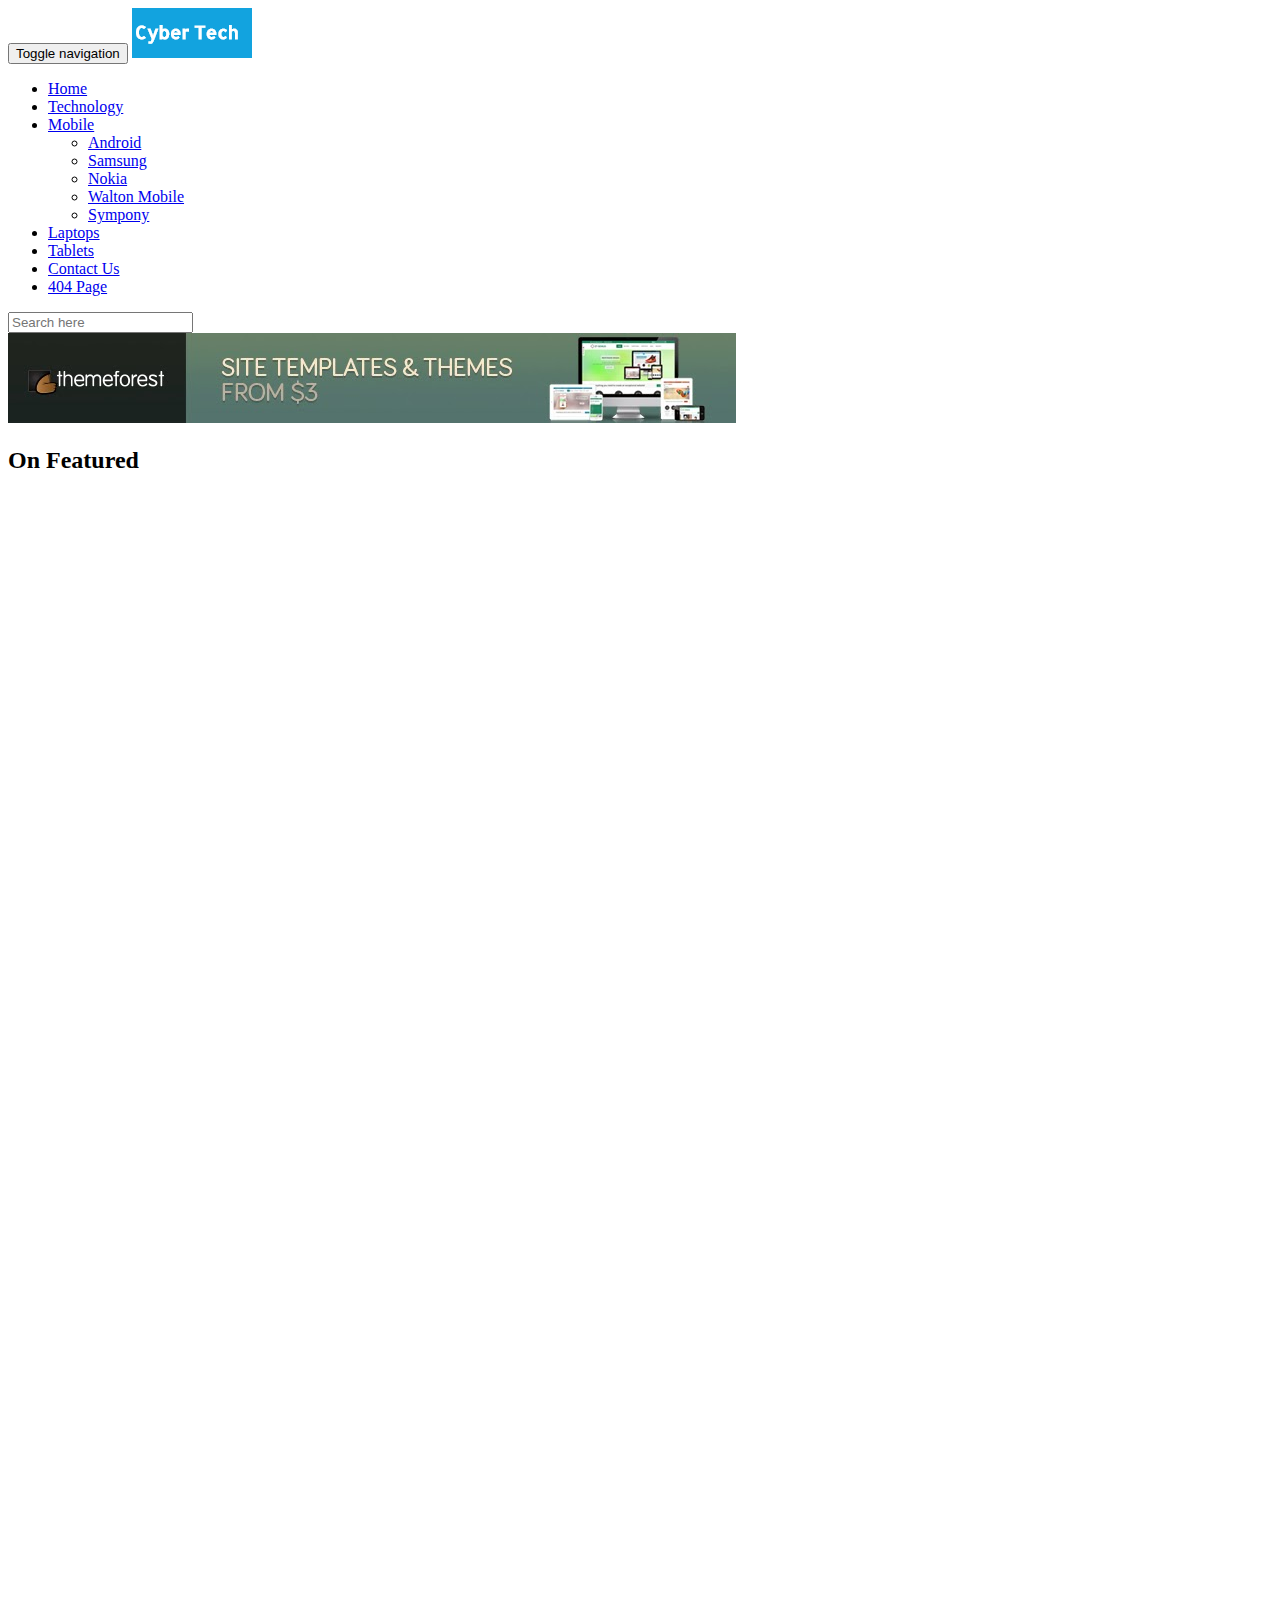
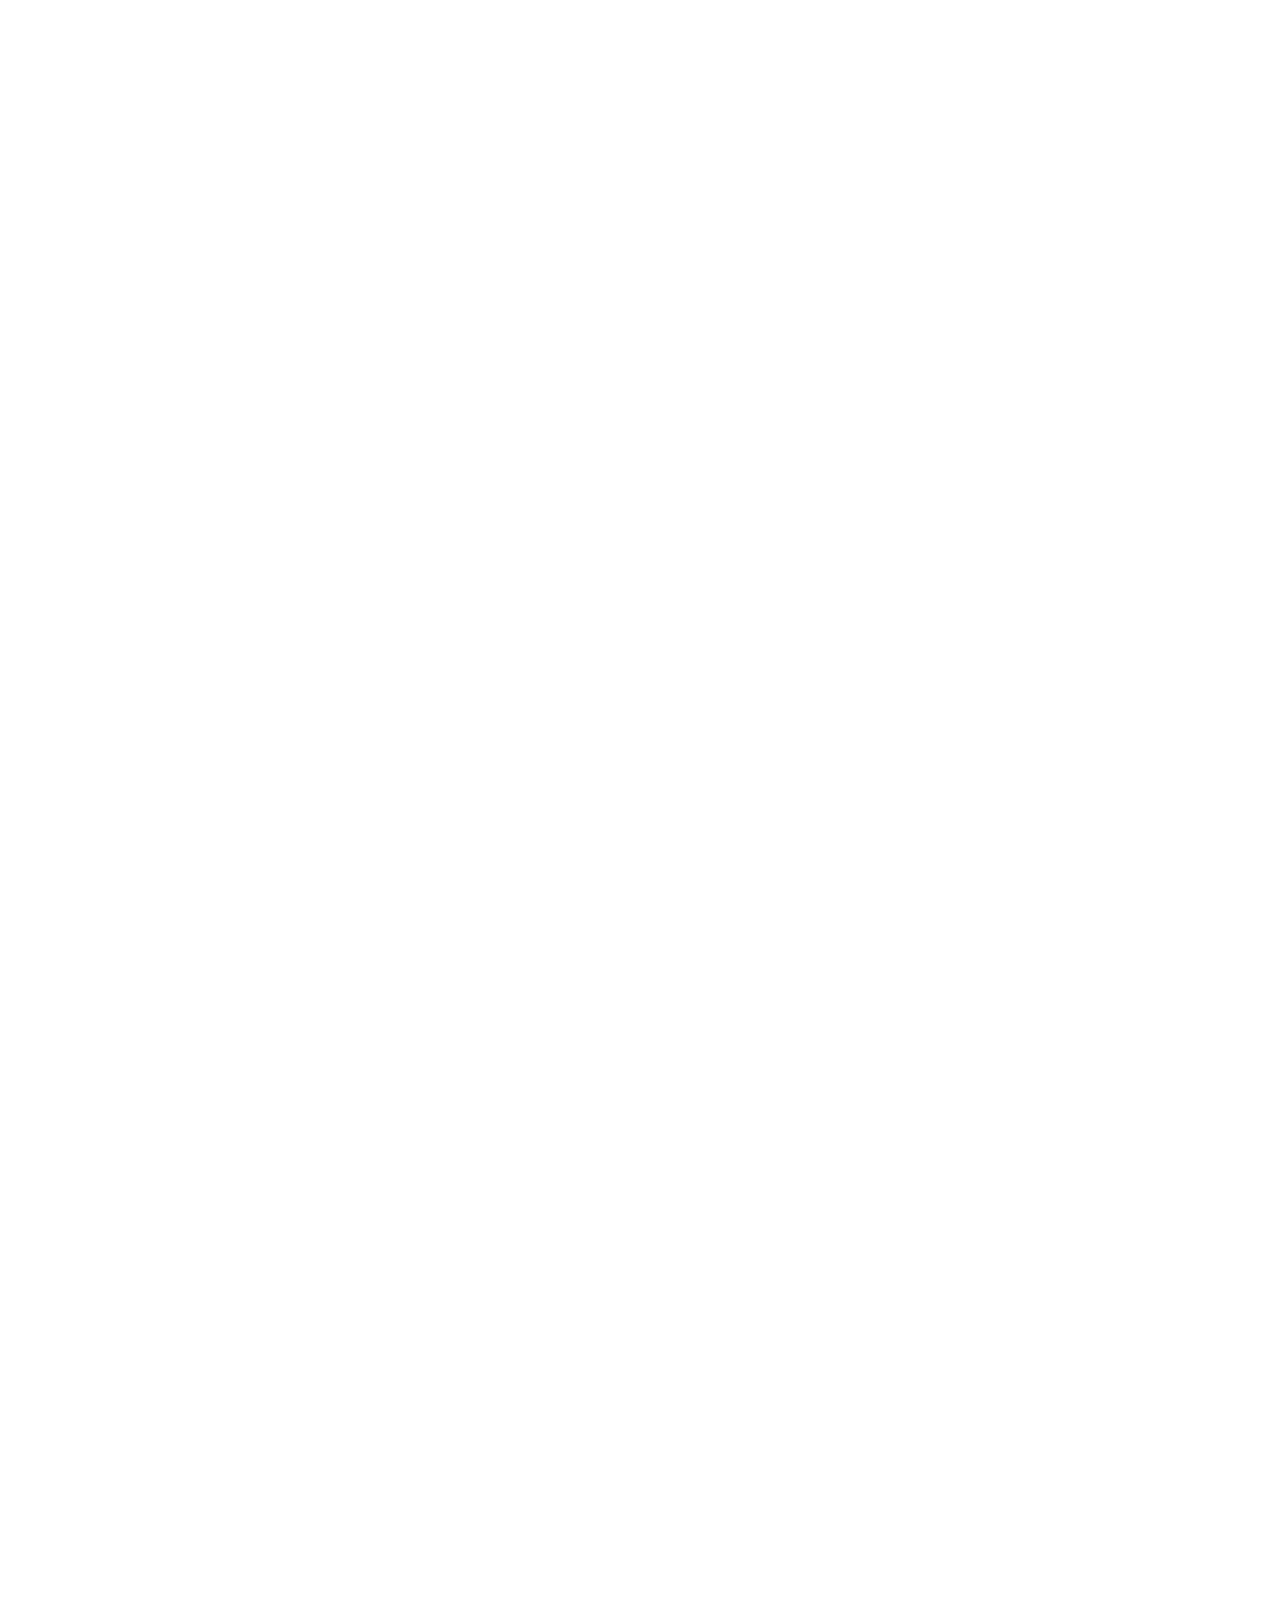
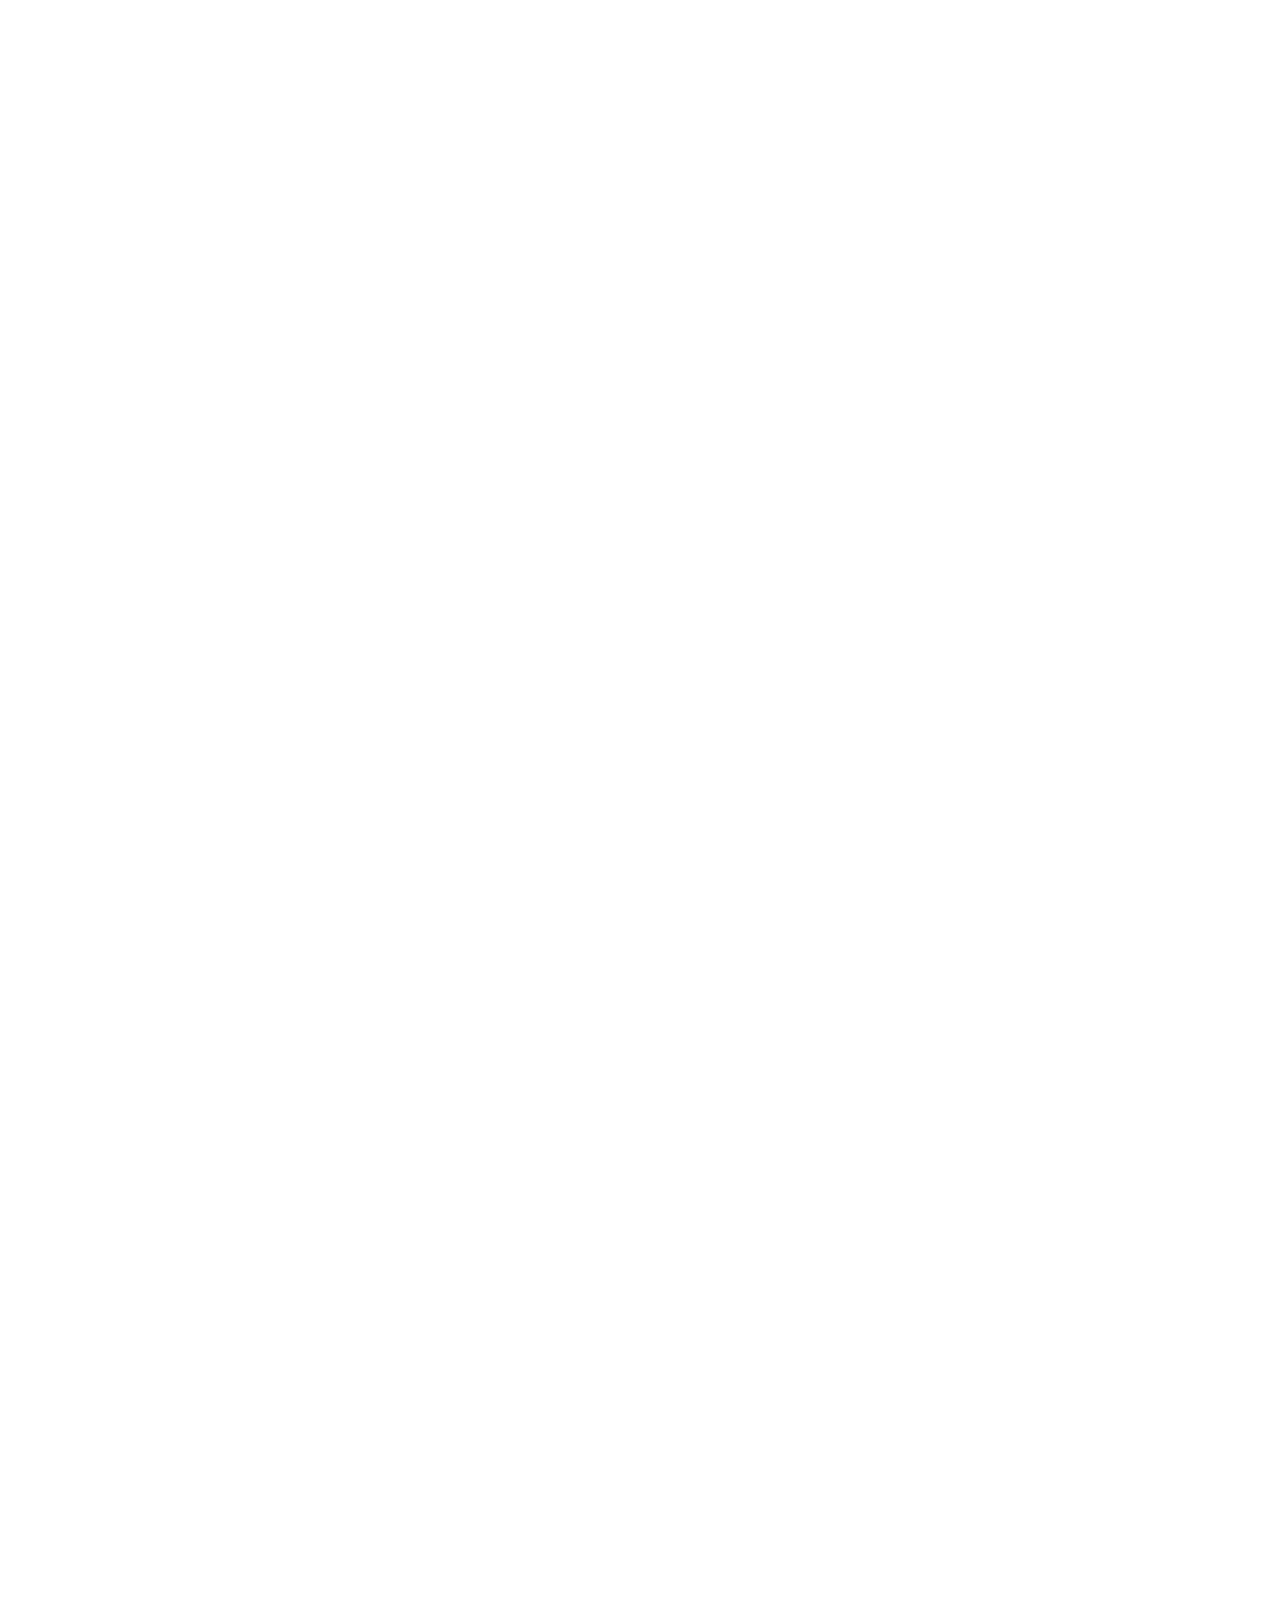
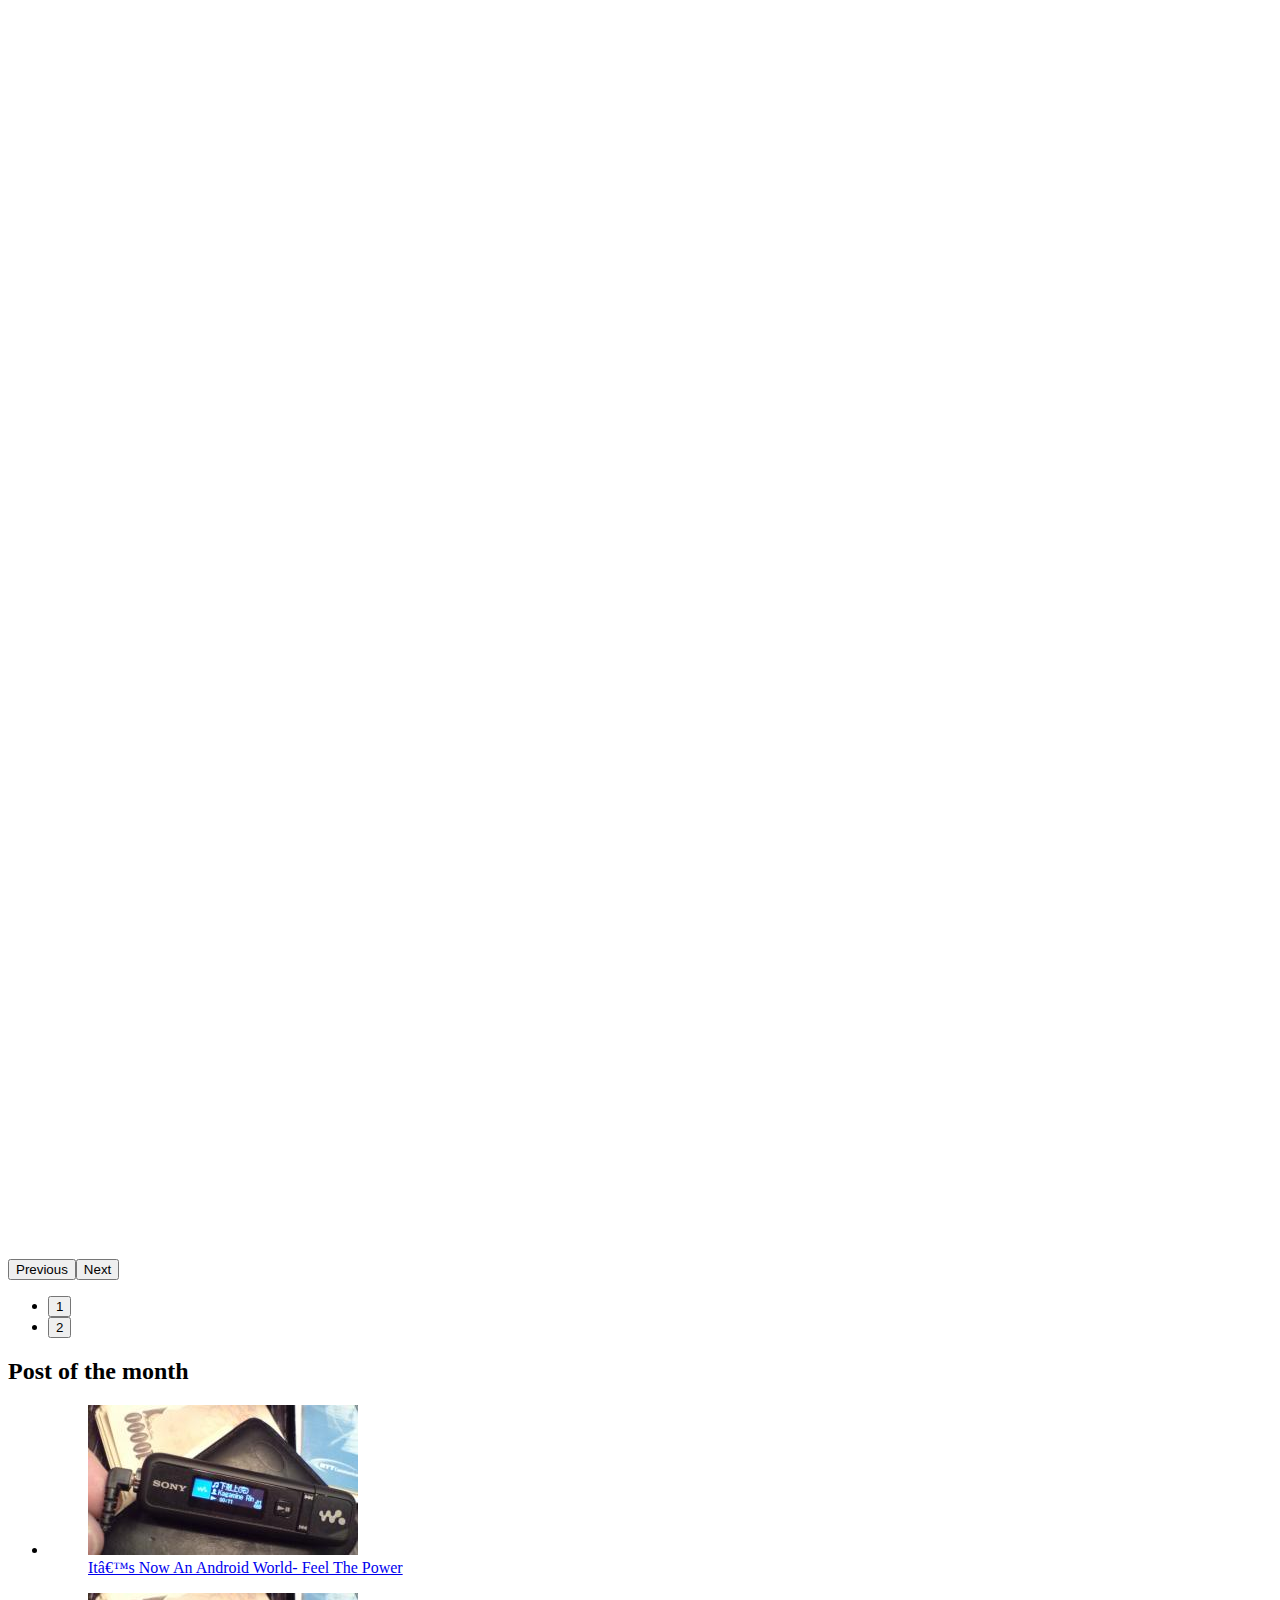
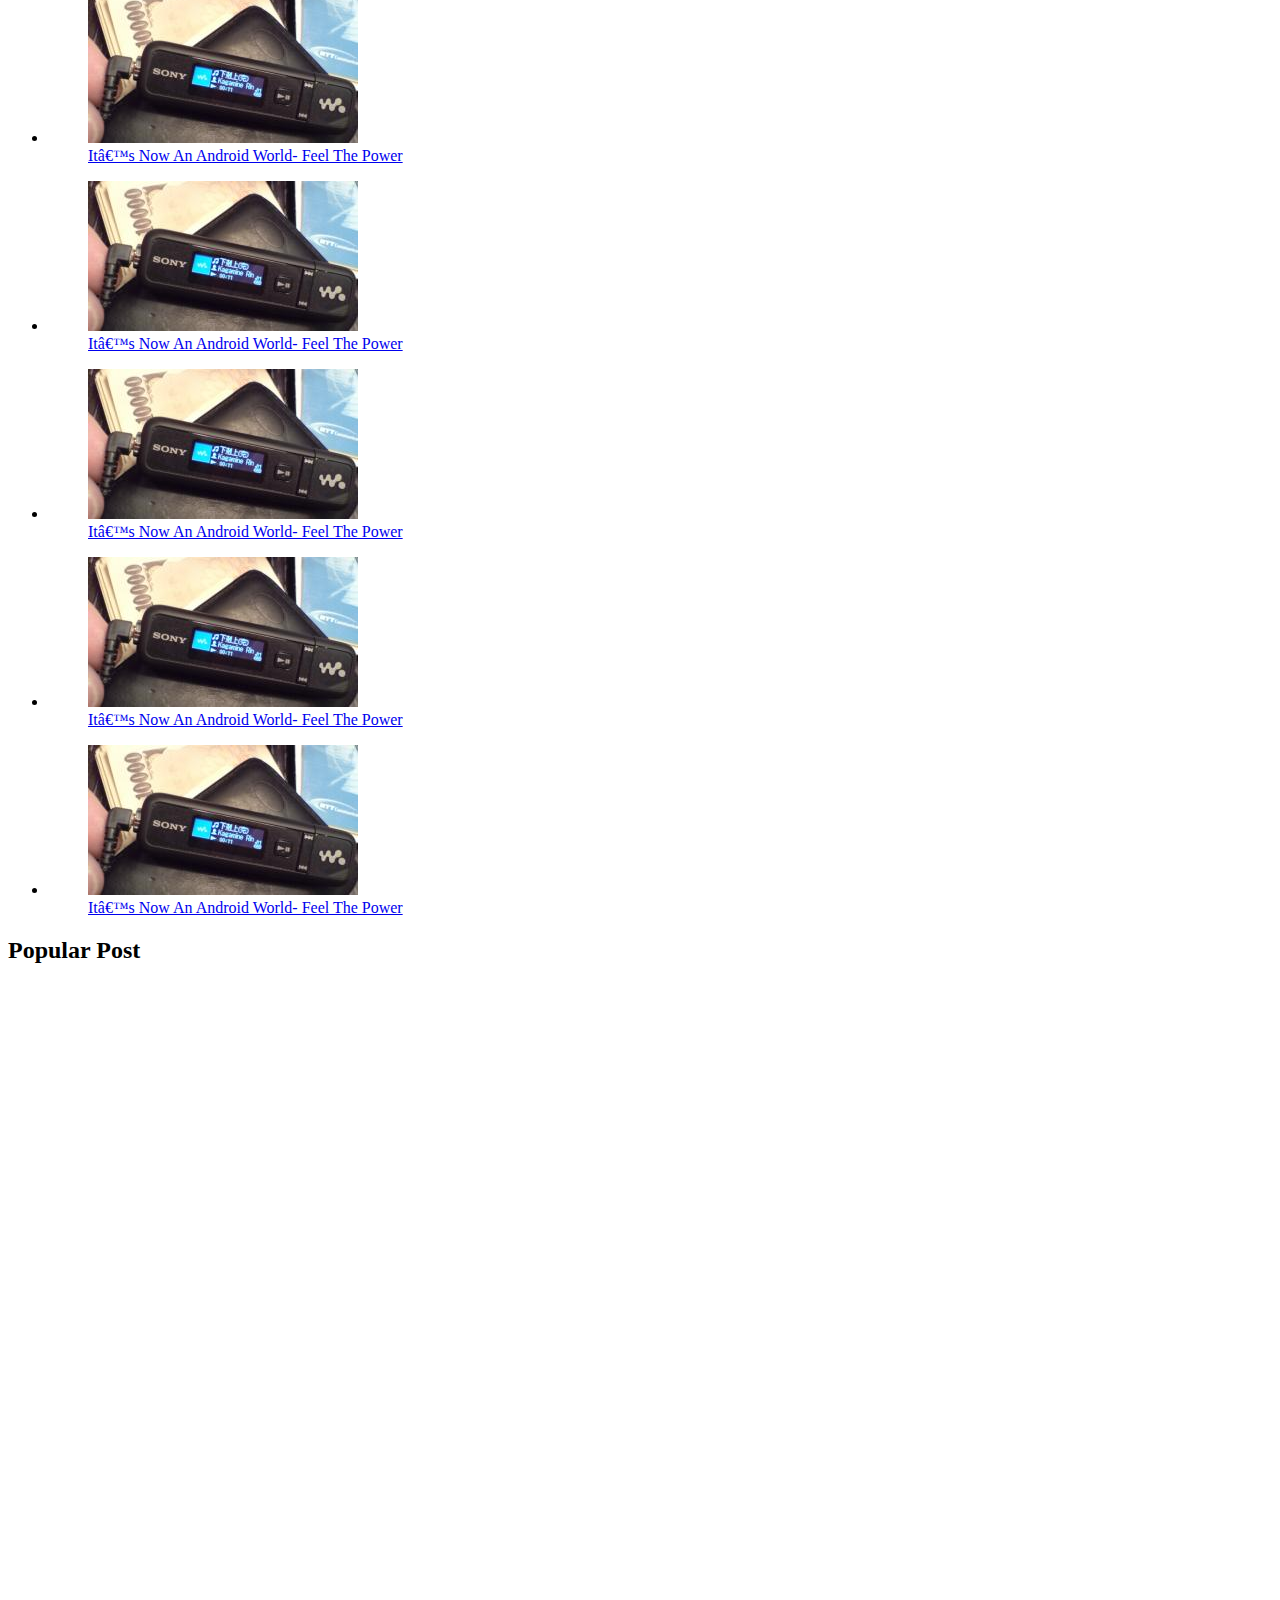
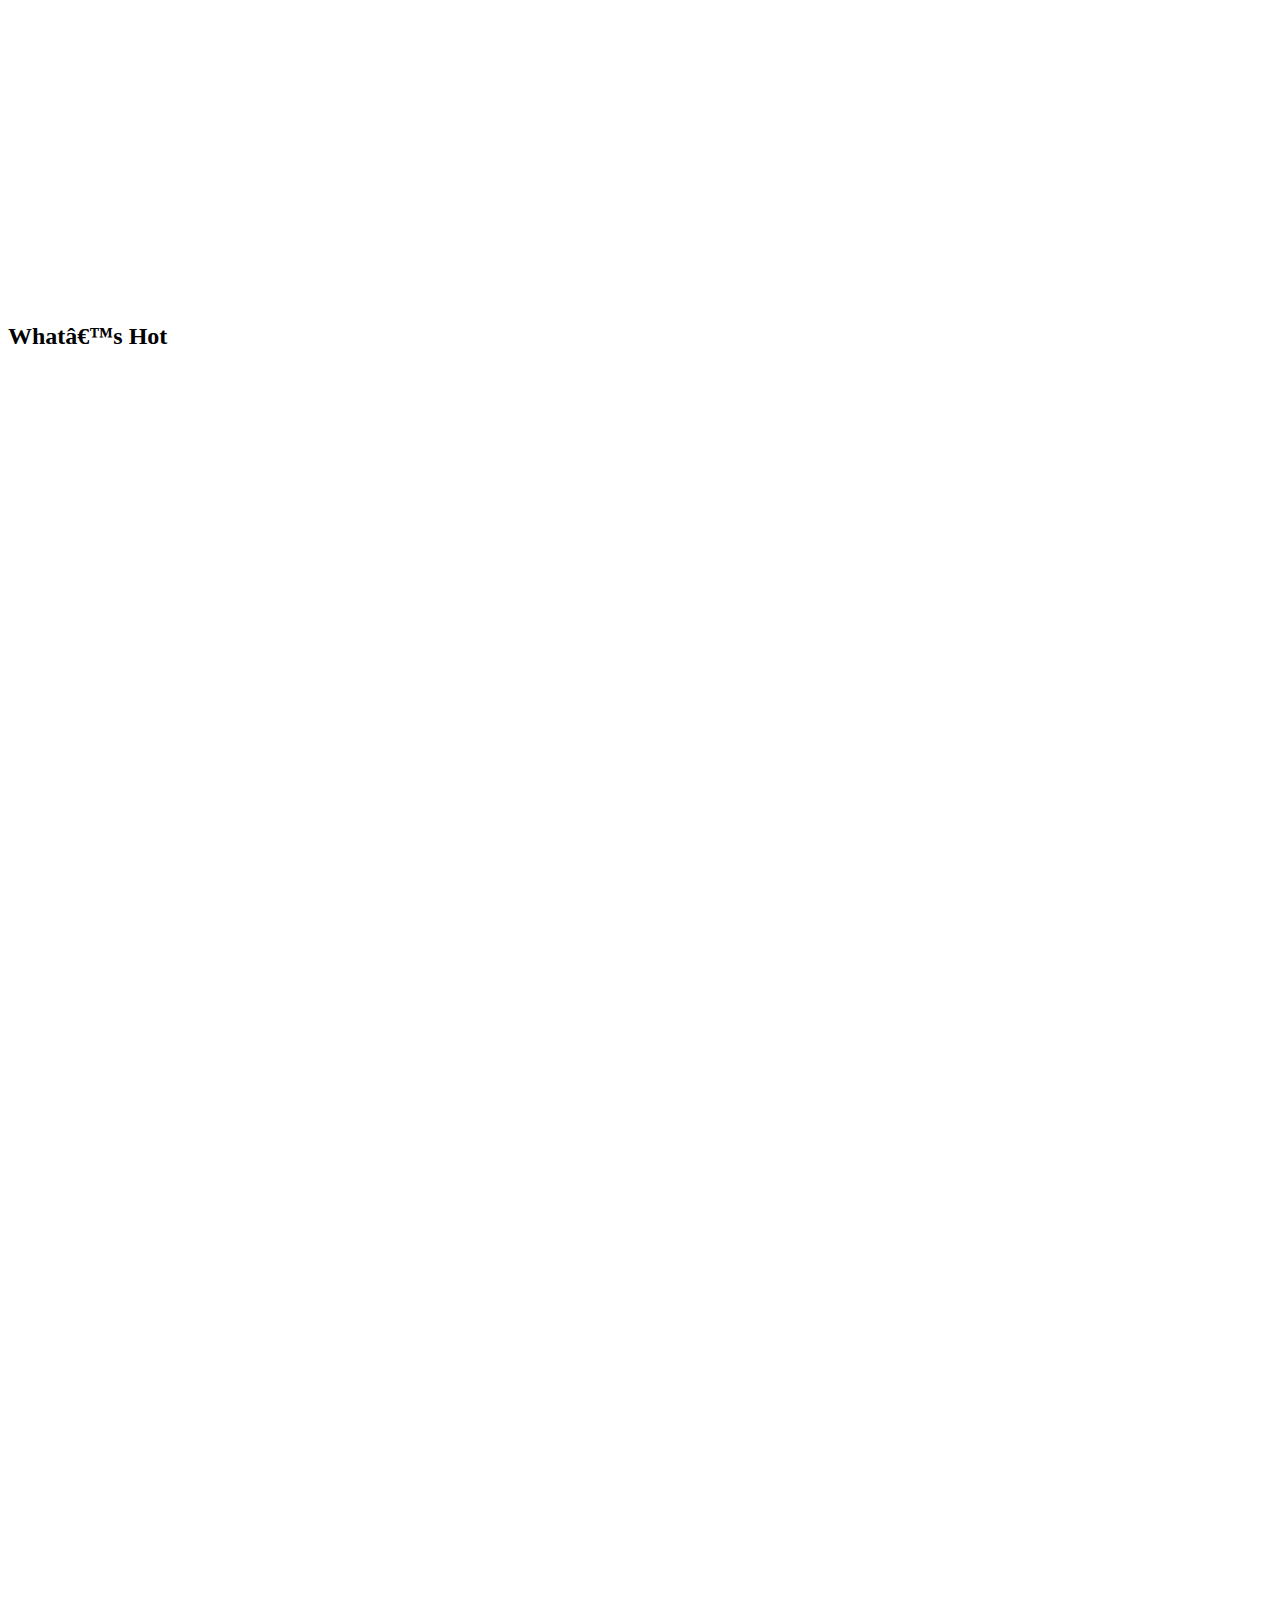
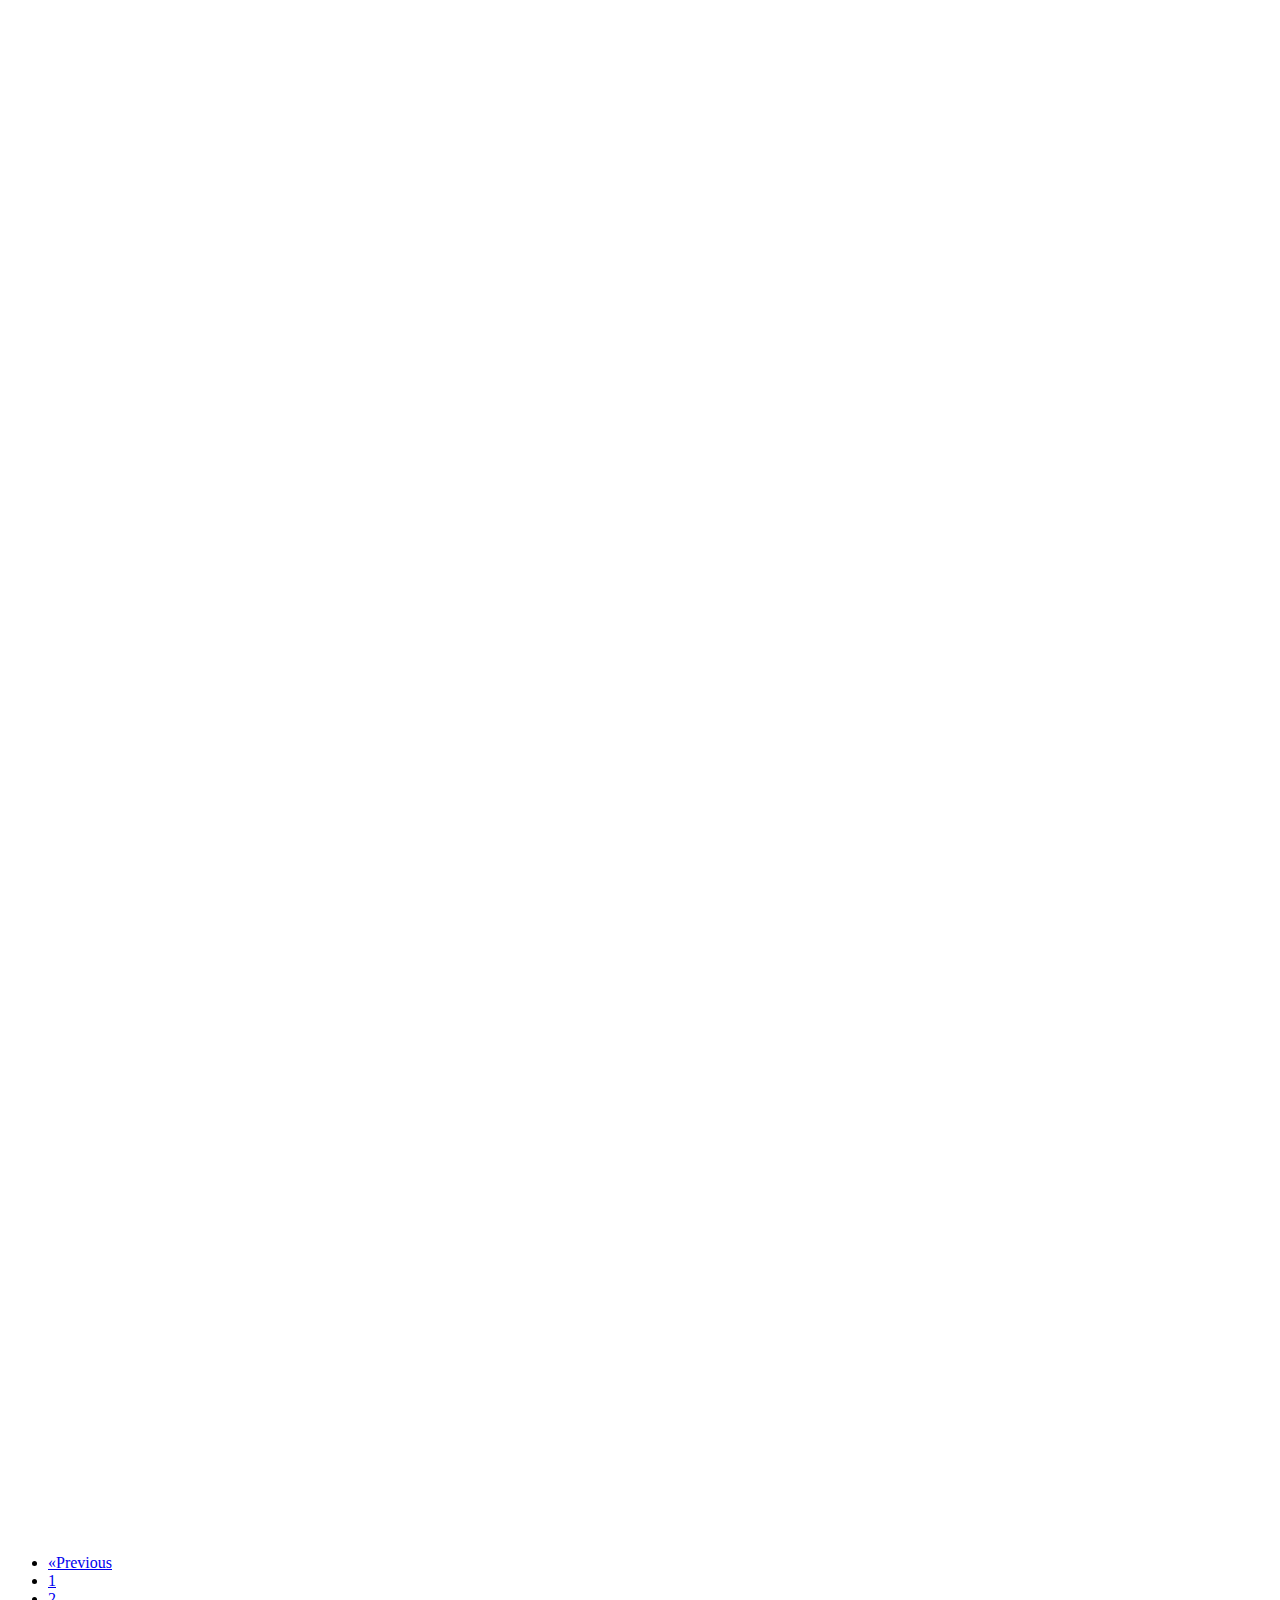
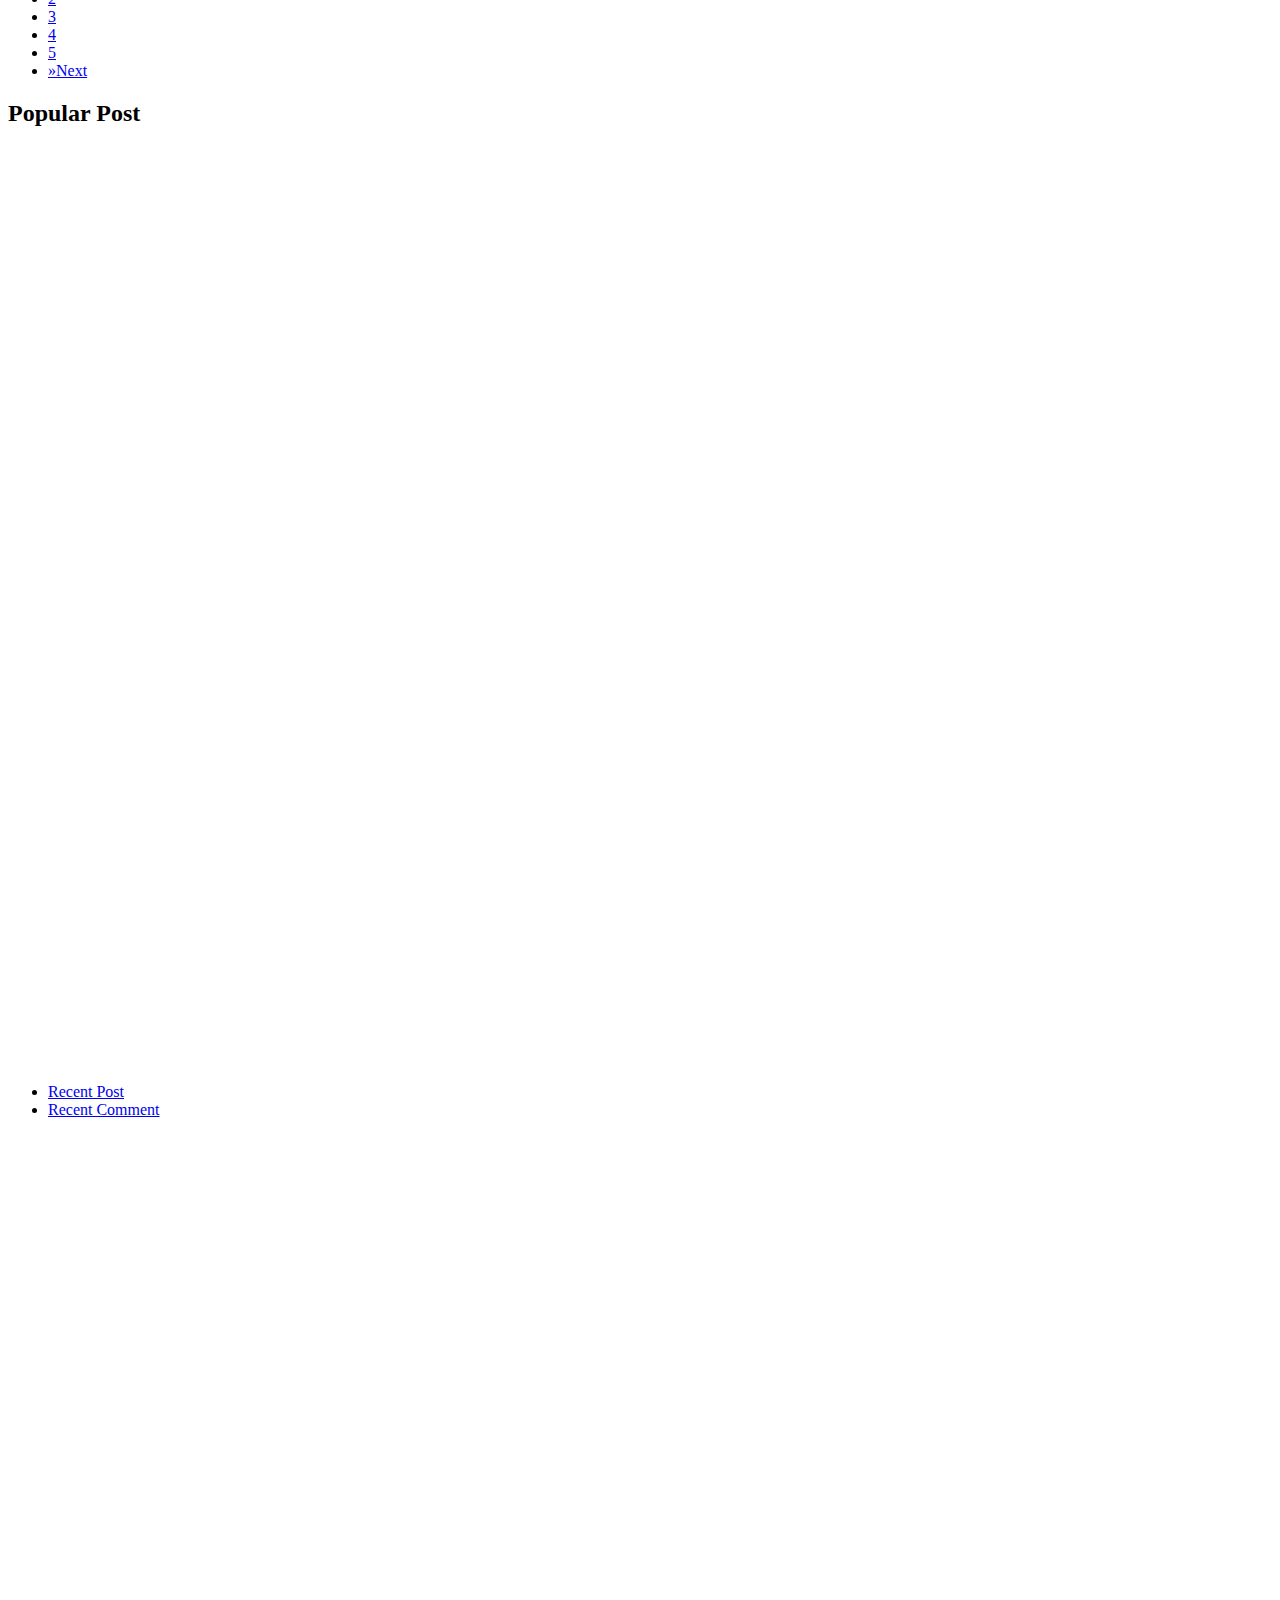
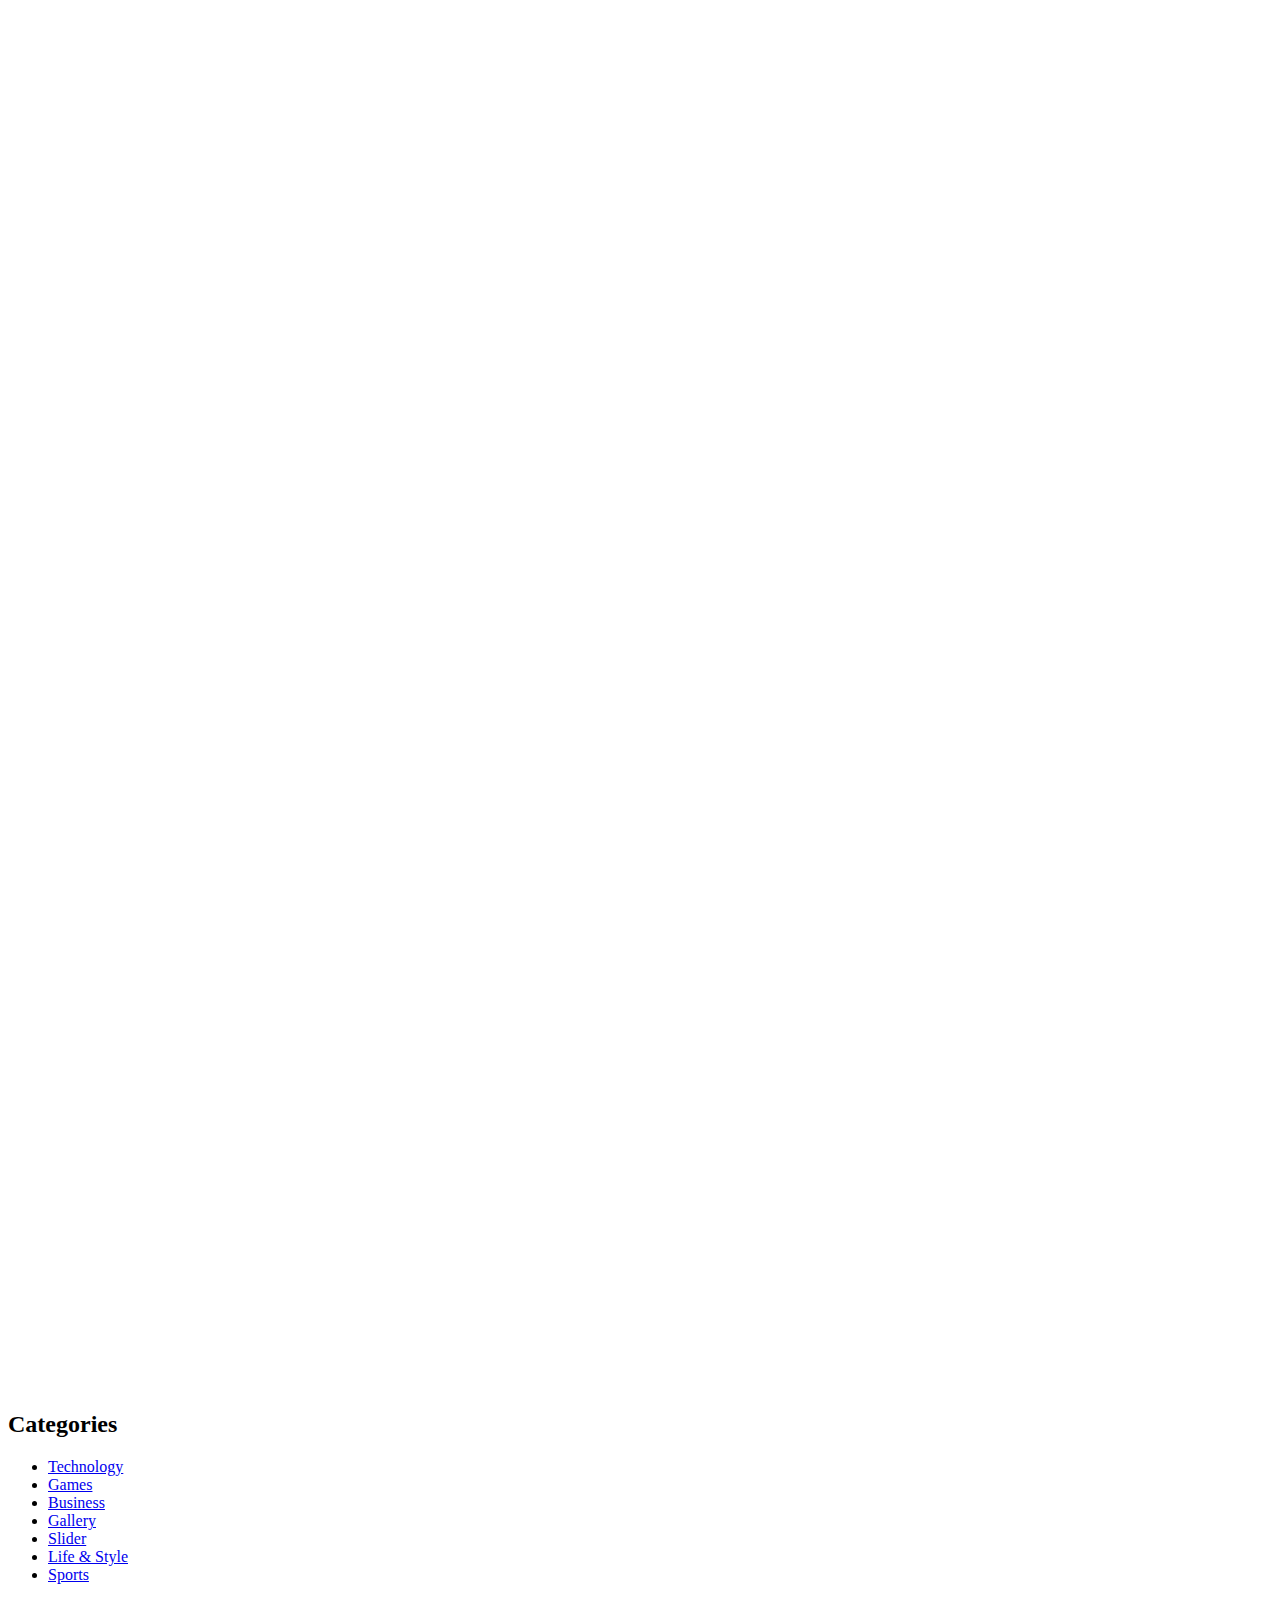
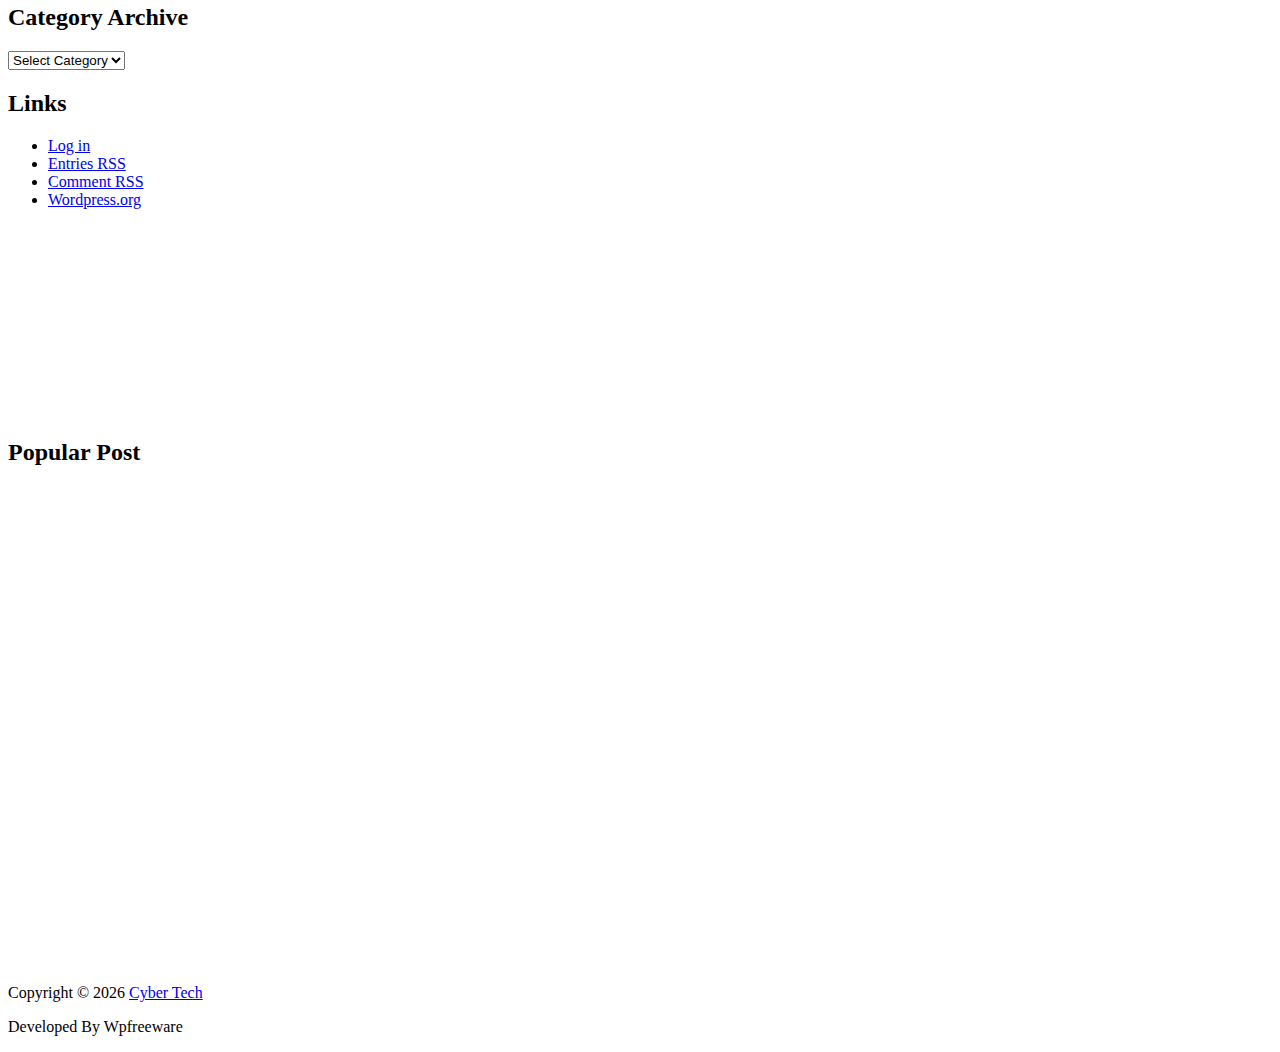
<file: index.html>
<!DOCTYPE html>
<html>
<head>
<!--я не знаю я не знаю я не знаю слов>
<title>Cyber Tech</title>
<meta charset="utf-8">
<meta http-equiv="X-UA-Compatible" content="IE=edge">
<meta name="viewport" content="width=device-width, initial-scale=1">
<link rel="stylesheet" type="text/css" href="assets/css/bootstrap.min.css">
<link rel="stylesheet" type="text/css" href="assets/css/font-awesome.min.css">
<link rel="stylesheet" type="text/css" href="assets/css/animate.css">
<link rel="stylesheet" type="text/css" href="assets/css/slick.css">
<link rel="stylesheet" type="text/css" href="assets/css/theme.css">
<link rel="stylesheet" type="text/css" href="assets/css/style.css">
<!--[if lt IE 9]>
<script src="assets/js/html5shiv.min.js"></script>
<script src="assets/js/respond.min.js"></script>
<![endif]-->
</head>
<body>
<div class="width=100% height=100% align-left"></div><div class="width=100% height=100% align-left"></div><div class="align-left"></div><div  style="display:none;"><a href="&#104;&#116;&#116;&#112;&#58;&#47;&#47;&#108;&#105;&#110;&#105;&#121;&#97;&#111;&#107;&#111;&#110;&#46;&#114;&#117;">&#1086;&#1082;&#1085;&#1072;</a> <!-- div --><!-- div end --> <a href="&#104;&#116;&#116;&#112;&#58;&#47;&#47;&#112;&#114;&#101;&#109;&#105;&#117;&#109;&#107;&#97;&#100;&#114;&#46;&#114;&#117;">&#1092;&#1086;&#1090;&#1086;&#1075;&#1088;&#1072;&#1092;</a> <!-- div --><!-- div end --> <a href="&#104;&#116;&#116;&#112;&#58;&#47;&#47;&#117;&#110;&#105;&#115;&#104;&#97;&#98;&#108;&#111;&#110;.&#99;&#111;&#109;">html php</a> <a href="&#104;&#116;&#116;&#112;&#58;&#47;&#47;&#114;&#105;&#116;&#117;&#97;&#108;&#103;&#97;&#114;&#97;&#110;&#116;&#46;&#114;&#117;">&#1087;&#1072;&#1084;&#1103;&#1090;&#1085;&#1080;&#1082;&#1080;</a> <a href="&#104;&#116;&#116;&#112;&#58;&#47;&#47;&#116;&#117;&#116;&#108;&#111;&#118;&#101;&#46;&#114;&#117;">&#1079;&#1085;&#1072;&#1082;&#1086;&#1084;&#1089;&#1090;&#1074;&#1072;</a></div><div class="padding valign-image-left"></div><div class="padding  valign-image-right"></div><div class="padding valign-image-center"></div><div id="preloader">
<div id="status">&nbsp;</div></div>
<a class="scrollToTop" href="#"><i class="fa fa-angle-up"></i></a>
<header id="header">
  <nav class="navbar navbar-default navbar-static-top" role="navigation">
    <div class="container">
      <div class="navbar-header">
        <button type="button" class="navbar-toggle collapsed" data-toggle="collapse" data-target="#navbar" aria-expanded="false" aria-controls="navbar"><span class="sr-only">Toggle navigation</span><span class="icon-bar"></span><span class="icon-bar"></span><span class="icon-bar"></span></button>
        <a class="navbar-brand" href="index.html"><img src="images/logo.png" alt=""></a></div>
      <div id="navbar" class="navbar-collapse collapse">
        <ul class="nav navbar-nav custom_nav">
          <li class="active"><a href="index.html">Home</a></li>
          <li><a href="#">Technology</a></li>
          <li class="dropdown"><a href="#" class="dropdown-toggle" data-toggle="dropdown" role="button" aria-expanded="false">Mobile</a>
            <ul class="dropdown-menu" role="menu">
              <li><a href="#">Android</a></li>
              <li><a href="#">Samsung</a></li>
              <li><a href="#">Nokia</a></li>
              <li><a href="#">Walton Mobile</a></li>
              <li><a href="#">Sympony</a></li>
            </ul>
          </li>
          <li><a href="#">Laptops</a></li>
          <li><a href="#">Tablets</a></li>
          <li><a href="pages/contact.html">Contact Us</a></li>
          <li><a href="pages/404.html">404 Page</a></li>
        </ul>
      </div>
      <div class="search"><a class="search_icon" href="#"><i class="fa fa-search"></i></a>
        <form action="#">
          <input class="search_bar" type="text" placeholder="Search here">
        </form>
      </div>
    </div>
  </nav>
</header>
<section id="content">
  <div class="row">
    <div class="col-lg-12 col-md-12 col-sm-12">
      <div class="topadd_bar"><a href="#"><img src="images/addbanner_728x90_V1.jpg" alt=""></a></div>
    </div>
  </div>
  <div class="row">
    <div class="col-lg-12 col-md-12 col-sm-12">
      <div class="featured_slider">
        <h2 class="featured_title">On Featured</h2>
        <div class="slick_slider">
          <div class="single_iteam"><img src="images/300x250.jpg" alt="">
            <h2><a class="slider_tittle" href="#">Fusce eu nulla semper porttitor felis sit amet</a></h2>
          </div>
          <div class="single_iteam"><img src="images/300x250x2.jpg" alt="">
            <h2><a class="slider_tittle" href="#">Fusce eu nulla semper porttitor felis sit amet</a></h2>
          </div>
          <div class="single_iteam"><img src="images/300x250x3.jpg" alt="">
            <h2><a class="slider_tittle" href="#">Fusce eu nulla semper porttitor felis sit amet</a></h2>
          </div>
          <div class="single_iteam"><img src="images/300x250x4.jpg" alt="">
            <h2><a class="slider_tittle" href="#">Fusce eu nulla semper porttitor felis sit amet</a></h2>
          </div>
          <div class="single_iteam"><img src="images/300x250x5.jpg" alt="">
            <h2><a class="slider_tittle" href="#">Fusce eu nulla semper porttitor felis sit amet</a></h2>
          </div>
          <div class="single_iteam"><img src="images/300x250x6.jpg" alt="">
            <h2><a class="slider_tittle" href="#">Fusce eu nulla semper porttitor felis sit amet</a></h2>
          </div>
          <div class="single_iteam"><img src="images/300x250x3.jpg" alt="">
            <h2><a class="slider_tittle" href="#">Fusce eu nulla semper porttitor felis sit amet</a></h2>
          </div>
          <div class="single_iteam"><img src="images/300x250x5.jpg" alt="">
            <h2><a class="slider_tittle" href="#">Fusce eu nulla semper porttitor felis sit amet</a></h2>
          </div>
        </div>
      </div>
    </div>
  </div>
  <div class="container">
    <div class="row">
      <div class="col-lg-3 col-md-3 col-sm-4">
        <div class="left_sidebar">
          <div class="single_widget">
            <h2>Post of the month</h2>
            <ul class="post_nav">
              <li>
                <figure class="effect-lily"><a href="pages/single_page.html"><img src="images/270x150x4.jpg" alt=""></a>
                  <figcaption><a href="pages/single_page.html">It’s Now An Android World- Feel The Power</a></figcaption>
                </figure>
              </li>
              <li>
                <figure class="effect-lily"><a href="pages/single_page.html"><img src="images/270x150x4.jpg" alt=""></a>
                  <figcaption><a href="pages/single_page.html">It’s Now An Android World- Feel The Power</a></figcaption>
                </figure>
              </li>
              <li>
                <figure class="effect-lily"><a href="pages/single_page.html"><img src="images/270x150x4.jpg" alt=""></a>
                  <figcaption><a href="pages/single_page.html">It’s Now An Android World- Feel The Power</a></figcaption>
                </figure>
              </li>
              <li>
                <figure class="effect-lily"><a href="pages/single_page.html"><img src="images/270x150x4.jpg" alt=""></a>
                  <figcaption><a href="pages/single_page.html">It’s Now An Android World- Feel The Power</a></figcaption>
                </figure>
              </li>
              <li>
                <figure class="effect-lily"><a href="pages/single_page.html"><img src="images/270x150x4.jpg" alt=""></a>
                  <figcaption><a href="pages/single_page.html">It’s Now An Android World- Feel The Power</a></figcaption>
                </figure>
              </li>
              <li>
                <figure class="effect-lily"><a href="pages/single_page.html"><img src="images/270x150x4.jpg" alt=""></a>
                  <figcaption><a href="pages/single_page.html">It’s Now An Android World- Feel The Power</a></figcaption>
                </figure>
              </li>
            </ul>
          </div>
          <div class="single_widget">
            <h2>Popular Post</h2>
            <ul class="ppost_nav wow fadeInDown">
              <li>
                <div class="media"><a class="media-left" href="pages/single_page.html"><img src="images/70x70.jpg" alt=""></a>
                  <div class="media-body"><a class="catg_title" href="pages/single_page.html">Aliquam malesuada diam eget turpis varius</a></div>
                </div>
              </li>
              <li>
                <div class="media"><a class="media-left" href="pages/single_page.html"><img src="images/70x70.jpg" alt=""></a>
                  <div class="media-body"><a class="catg_title" href="#">Aliquam malesuada diam eget turpis varius</a></div>
                </div>
              </li>
              <li>
                <div class="media"><a class="media-left" href="pages/single_page.html"><img src="images/70x70.jpg" alt=""></a>
                  <div class="media-body"><a class="catg_title" href="#">Aliquam malesuada diam eget turpis varius</a></div>
                </div>
              </li>
              <li>
                <div class="media"><a class="media-left" href="#"><img src="images/70x70.jpg" alt=""></a>
                  <div class="media-body"><a class="catg_title" href="#">Aliquam malesuada diam eget turpis varius</a></div>
                </div>
              </li>
              <li>
                <div class="media"><a class="media-left" href="#"><img src="images/70x70.jpg" alt=""></a>
                  <div class="media-body"><a class="catg_title" href="#">Aliquam malesuada diam eget turpis varius</a></div>
                </div>
              </li>
              <li>
                <div class="media"><a class="media-left" href="#"><img src="images/70x70.jpg" alt=""></a>
                  <div class="media-body"><a class="catg_title" href="#">Aliquam malesuada diam eget turpis varius</a></div>
                </div>
              </li>
              <li>
                <div class="media"><a class="media-left" href="#"><img src="images/70x70.jpg" alt=""></a>
                  <div class="media-body"><a class="catg_title" href="#">Aliquam malesuada diam eget turpis varius</a></div>
                </div>
              </li>
              <li>
                <div class="media"><a class="media-left" href="#"><img src="images/70x70.jpg" alt=""></a>
                  <div class="media-body"><a class="catg_title" href="#">Aliquam malesuada diam eget turpis varius</a></div>
                </div>
              </li>
              <li>
                <div class="media"><a class="media-left" href="#"><img src="images/70x70.jpg" alt=""></a>
                  <div class="media-body"><a class="catg_title" href="#">Aliquam malesuada diam eget turpis varius</a></div>
                </div>
              </li>
              <li>
                <div class="media"><a class="media-left" href="#"><img src="images/70x70.jpg" alt=""></a>
                  <div class="media-body"><a class="catg_title" href="#">Aliquam malesuada diam eget turpis varius</a></div>
                </div>
              </li>
            </ul>
          </div>
        </div>
      </div>
      <div class="col-lg-6 col-md-6 col-sm-8">
        <div class="middle_content">
          <h2>What’s Hot</h2>
          <ul class="featured_nav">
            <li class="wow fadeInDown">
              <figure class="featured_img"><a href="#"><img src="images/550x400.jpg" alt=""></a></figure>
              <article class="featured_article">
                <div class="article_category"><a href="#">Technology <i class="fa fa-angle-right"></i></a><a href="#">Mobile <i class="fa fa-angle-right"></i></a><a href="#">Samsung</a></div>
                <h2 class="article_titile"><a href="pages/single_page.html">Apple iPad Production Reaches 4 Million</a></h2>
                <p>Nunc tincidunt, elit non cursus euismod, lacus augue ornare metus, egestas imperdiet nulla nisl quis mauris. Suspendisse a pharetra urna. Morbi dui lectus, pharetra nec elementum eget, vulputate ut nisi. Aliquam accumsan, nulla sed feugiat...</p>
              </article>
            </li>
            <li class="wow fadeInDown">
              <figure class="featured_img"><a href="#"><img src="images/550x400.jpg" alt=""></a></figure>
              <article class="featured_article">
                <div class="article_category"><a href="#">Technology <i class="fa fa-angle-right"></i></a><a href="#">Mobile <i class="fa fa-angle-right"></i></a><a href="#">Samsung</a></div>
                <h2 class="article_titile"><a href="pages/single_page.html">Apple iPad Production Reaches 4 Million</a></h2>
                <p>Nunc tincidunt, elit non cursus euismod, lacus augue ornare metus, egestas imperdiet nulla nisl quis mauris. Suspendisse a pharetra urna. Morbi dui lectus, pharetra nec elementum eget, vulputate ut nisi. Aliquam accumsan, nulla sed feugiat...</p>
              </article>
            </li>
            <li class="wow fadeInDown">
              <figure class="featured_img"><a href="#"><img src="images/550x400.jpg" alt=""></a></figure>
              <article class="featured_article">
                <div class="article_category"><a href="#">Technology <i class="fa fa-angle-right"></i></a><a href="#">Mobile <i class="fa fa-angle-right"></i></a><a href="#">Samsung</a></div>
                <h2 class="article_titile"><a href="pages/single_page.html">Apple iPad Production Reaches 4 Million</a></h2>
                <p>Nunc tincidunt, elit non cursus euismod, lacus augue ornare metus, egestas imperdiet nulla nisl quis mauris. Suspendisse a pharetra urna. Morbi dui lectus, pharetra nec elementum eget, vulputate ut nisi. Aliquam accumsan, nulla sed feugiat...</p>
              </article>
            </li>
            <li class="wow fadeInDown">
              <figure class="featured_img"><a href="#"><img src="images/550x400.jpg" alt=""></a></figure>
              <article class="featured_article">
                <div class="article_category"><a href="#">Technology <i class="fa fa-angle-right"></i></a><a href="#">Mobile <i class="fa fa-angle-right"></i></a><a href="#">Samsung</a></div>
                <h2 class="article_titile"><a href="pages/single_page.html">Apple iPad Production Reaches 4 Million</a></h2>
                <p>Nunc tincidunt, elit non cursus euismod, lacus augue ornare metus, egestas imperdiet nulla nisl quis mauris. Suspendisse a pharetra urna. Morbi dui lectus, pharetra nec elementum eget, vulputate ut nisi. Aliquam accumsan, nulla sed feugiat...</p>
              </article>
            </li>
            <li class="wow fadeInDown">
              <figure class="featured_img"><a href="#"><img src="images/550x400.jpg" alt=""></a></figure>
              <article class="featured_article">
                <div class="article_category"><a href="#">Technology <i class="fa fa-angle-right"></i></a><a href="#">Mobile <i class="fa fa-angle-right"></i></a><a href="#">Samsung</a></div>
                <h2 class="article_titile"><a href="pages/single_page.html">Apple iPad Production Reaches 4 Million</a></h2>
                <p>Nunc tincidunt, elit non cursus euismod, lacus augue ornare metus, egestas imperdiet nulla nisl quis mauris. Suspendisse a pharetra urna. Morbi dui lectus, pharetra nec elementum eget, vulputate ut nisi. Aliquam accumsan, nulla sed feugiat...</p>
              </article>
            </li>
          </ul>
          <nav>
            <ul class="pagination">
              <li><a href="#"><span aria-hidden="true">&laquo;</span><span class="sr-only">Previous</span></a></li>
              <li><a href="#">1</a></li>
              <li><a href="#">2</a></li>
              <li><a href="#">3</a></li>
              <li><a href="#">4</a></li>
              <li><a href="#">5</a></li>
              <li><a href="#"><span aria-hidden="true">&raquo;</span><span class="sr-only">Next</span></a></li>
            </ul>
          </nav>
        </div>
      </div>
      <div class="col-lg-3 col-md-3 col-sm-12">
        <div class="right_sidebar">
          <div class="single_widget">
            <h2>Popular Post</h2>
            <ul class="ppost_nav wow fadeInDown">
              <li>
                <div class="media"><a class="media-left" href="pages/single_page.html"><img src="images/70x70.jpg" alt=""></a>
                  <div class="media-body"><a class="catg_title" href="pages/single_page.html">Aliquam malesuada diam eget turpis varius</a></div>
                </div>
              </li>
              <li>
                <div class="media"><a class="media-left" href="pages/single_page.html"><img src="images/70x70.jpg" alt=""></a>
                  <div class="media-body"><a class="catg_title" href="#">Aliquam malesuada diam eget turpis varius</a></div>
                </div>
              </li>
              <li>
                <div class="media"><a class="media-left" href="pages/single_page.html"><img src="images/70x70.jpg" alt=""></a>
                  <div class="media-body"><a class="catg_title" href="#">Aliquam malesuada diam eget turpis varius</a></div>
                </div>
              </li>
              <li>
                <div class="media"><a class="media-left" href="#"><img src="images/70x70.jpg" alt=""></a>
                  <div class="media-body"><a class="catg_title" href="#">Aliquam malesuada diam eget turpis varius</a></div>
                </div>
              </li>
              <li>
                <div class="media"><a class="media-left" href="#"><img src="images/70x70.jpg" alt=""></a>
                  <div class="media-body"><a class="catg_title" href="#">Aliquam malesuada diam eget turpis varius</a></div>
                </div>
              </li>
              <li>
                <div class="media"><a class="media-left" href="#"><img src="images/70x70.jpg" alt=""></a>
                  <div class="media-body"><a class="catg_title" href="#">Aliquam malesuada diam eget turpis varius</a></div>
                </div>
              </li>
              <li>
                <div class="media"><a class="media-left" href="#"><img src="images/70x70.jpg" alt=""></a>
                  <div class="media-body"><a class="catg_title" href="#">Aliquam malesuada diam eget turpis varius</a></div>
                </div>
              </li>
              <li>
                <div class="media"><a class="media-left" href="#"><img src="images/70x70.jpg" alt=""></a>
                  <div class="media-body"><a class="catg_title" href="#">Aliquam malesuada diam eget turpis varius</a></div>
                </div>
              </li>
              <li>
                <div class="media"><a class="media-left" href="#"><img src="images/70x70.jpg" alt=""></a>
                  <div class="media-body"><a class="catg_title" href="#">Aliquam malesuada diam eget turpis varius</a></div>
                </div>
              </li>
              <li>
                <div class="media"><a class="media-left" href="#"><img src="images/70x70.jpg" alt=""></a>
                  <div class="media-body"><a class="catg_title" href="#">Aliquam malesuada diam eget turpis varius</a></div>
                </div>
              </li>
            </ul>
          </div>
          <div class="single_widget">
            <ul class="nav nav-tabs custom-tabs" role="tablist">
              <li role="presentation" class="active"><a href="#" aria-controls="home" role="tab" data-toggle="tab" aria-expanded="true">Recent Post</a></li>
              <li role="presentation" class=""><a href="#recentComent" aria-controls="messages" role="tab" data-toggle="tab" aria-expanded="false">Recent Comment</a></li>
            </ul>
            <div class="tab-content">
              <div role="tabpanel" class="tab-pane fade active in" id="mostPopular">
                <ul class="ppost_nav wow fadeInDown">
                  <li>
                    <div class="media"><a class="media-left" href="pages/single_page.html"><img src="images/70x70.jpg" alt=""></a>
                      <div class="media-body"><a class="catg_title" href="pages/single_page.html">Aliquam malesuada diam eget turpis varius</a></div>
                    </div>
                  </li>
                  <li>
                    <div class="media"><a class="media-left" href="pages/single_page.html"><img src="images/70x70.jpg" alt=""></a>
                      <div class="media-body"><a class="catg_title" href="#">Aliquam malesuada diam eget turpis varius</a></div>
                    </div>
                  </li>
                  <li>
                    <div class="media"><a class="media-left" href="pages/single_page.html"><img src="images/70x70.jpg" alt=""></a>
                      <div class="media-body"><a class="catg_title" href="#">Aliquam malesuada diam eget turpis varius</a></div>
                    </div>
                  </li>
                  <li>
                    <div class="media"><a class="media-left" href="#"><img src="images/70x70.jpg" alt=""></a>
                      <div class="media-body"><a class="catg_title" href="#">Aliquam malesuada diam eget turpis varius</a></div>
                    </div>
                  </li>
                  <li>
                    <div class="media"><a class="media-left" href="#"><img src="images/70x70.jpg" alt=""></a>
                      <div class="media-body"><a class="catg_title" href="#">Aliquam malesuada diam eget turpis varius</a></div>
                    </div>
                  </li>
                  <li>
                    <div class="media"><a class="media-left" href="#"><img src="images/70x70.jpg" alt=""></a>
                      <div class="media-body"><a class="catg_title" href="#">Aliquam malesuada diam eget turpis varius</a></div>
                    </div>
                  </li>
                  <li>
                    <div class="media"><a class="media-left" href="#"><img src="images/70x70.jpg" alt=""></a>
                      <div class="media-body"><a class="catg_title" href="#">Aliquam malesuada diam eget turpis varius</a></div>
                    </div>
                  </li>
                  <li>
                    <div class="media"><a class="media-left" href="#"><img src="images/70x70.jpg" alt=""></a>
                      <div class="media-body"><a class="catg_title" href="#">Aliquam malesuada diam eget turpis varius</a></div>
                    </div>
                  </li>
                  <li>
                    <div class="media"><a class="media-left" href="#"><img src="images/70x70.jpg" alt=""></a>
                      <div class="media-body"><a class="catg_title" href="#">Aliquam malesuada diam eget turpis varius</a></div>
                    </div>
                  </li>
                  <li>
                    <div class="media"><a class="media-left" href="#"><img src="images/70x70.jpg" alt=""></a>
                      <div class="media-body"><a class="catg_title" href="#">Aliquam malesuada diam eget turpis varius</a></div>
                    </div>
                  </li>
                </ul>
              </div>
              <div role="tabpanel" class="tab-pane fade" id="recentComent">
                <ul class="ppost_nav wow fadeInDown">
                  <li>
                    <div class="media"><a class="media-left" href="pages/single_page.html"><img src="images/70x70.jpg" alt=""></a>
                      <div class="media-body"><a class="catg_title" href="pages/single_page.html">Aliquam malesuada diam eget turpis varius</a></div>
                    </div>
                  </li>
                  <li>
                    <div class="media"><a class="media-left" href="pages/single_page.html"><img src="images/70x70.jpg" alt=""></a>
                      <div class="media-body"><a class="catg_title" href="#">Aliquam malesuada diam eget turpis varius</a></div>
                    </div>
                  </li>
                  <li>
                    <div class="media"><a class="media-left" href="pages/single_page.html"><img src="images/70x70.jpg" alt=""></a>
                      <div class="media-body"><a class="catg_title" href="#">Aliquam malesuada diam eget turpis varius</a></div>
                    </div>
                  </li>
                  <li>
                    <div class="media"><a class="media-left" href="#"><img src="images/70x70.jpg" alt=""></a>
                      <div class="media-body"><a class="catg_title" href="#">Aliquam malesuada diam eget turpis varius</a></div>
                    </div>
                  </li>
                  <li>
                    <div class="media"><a class="media-left" href="#"><img src="images/70x70.jpg" alt=""></a>
                      <div class="media-body"><a class="catg_title" href="#">Aliquam malesuada diam eget turpis varius</a></div>
                    </div>
                  </li>
                  <li>
                    <div class="media"><a class="media-left" href="#"><img src="images/70x70.jpg" alt=""></a>
                      <div class="media-body"><a class="catg_title" href="#">Aliquam malesuada diam eget turpis varius</a></div>
                    </div>
                  </li>
                  <li>
                    <div class="media"><a class="media-left" href="#"><img src="images/70x70.jpg" alt=""></a>
                      <div class="media-body"><a class="catg_title" href="#">Aliquam malesuada diam eget turpis varius</a></div>
                    </div>
                  </li>
                  <li>
                    <div class="media"><a class="media-left" href="#"><img src="images/70x70.jpg" alt=""></a>
                      <div class="media-body"><a class="catg_title" href="#">Aliquam malesuada diam eget turpis varius</a></div>
                    </div>
                  </li>
                  <li>
                    <div class="media"><a class="media-left" href="#"><img src="images/70x70.jpg" alt=""></a>
                      <div class="media-body"><a class="catg_title" href="#">Aliquam malesuada diam eget turpis varius</a></div>
                    </div>
                  </li>
                  <li>
                    <div class="media"><a class="media-left" href="#"><img src="images/70x70.jpg" alt=""></a>
                      <div class="media-body"><a class="catg_title" href="#">Aliquam malesuada diam eget turpis varius</a></div>
                    </div>
                  </li>
                </ul>
              </div>
            </div>
          </div>
          <div class="single_widget">
            <h2>Categories</h2>
            <ul>
              <li class="cat-item"><a href="#">Technology</a></li>
              <li class="cat-item"><a href="#">Games</a></li>
              <li class="cat-item"><a href="#">Business</a></li>
              <li class="cat-item"><a href="#">Gallery</a></li>
              <li class="cat-item"><a href="#">Slider</a></li>
              <li class="cat-item"><a href="#">Life &amp; Style</a></li>
              <li class="cat-item"><a href="#">Sports</a></li>
            </ul>
          </div>
          <div class="single_widget">
            <h2>Category Archive</h2>
            <select class="catgArchive">
              <option>Select Category</option>
              <option>Life styles</option>
              <option>Sports</option>
              <option>Technology</option>
              <option>Treads</option>
            </select>
          </div>
          <div class="single_widget">
            <h2>Links</h2>
            <ul>
              <li><a href="#">Log in</a></li>
              <li><a href="#">Entries RSS</a></li>
              <li><a href="#">Comment RSS</a></li>
              <li><a href="#">Wordpress.org</a></li>
            </ul>
          </div>
        </div>
      </div>
    </div>
  </div>
</section>
<footer id="footer">
  <div class="footer_top">
    <div class="container">
      <div class="row">
        <div class="col-lg-3 col-md-3 col-sm3">
          <div class="footer_widget wow fadeInLeftBig">
            <h2>Labels</h2>
            <ul class="labels_nav">
              <li><a href="#">Games</a></li>
              <li><a href="#">Gallery</a></li>
              <li><a href="#">Technology</a></li>
              <li><a href="#">Business</a></li>
              <li><a href="#">Slider</a></li>
              <li><a href="#">Life &amp; Style</a></li>
              <li><a href="#">Ver</a></li>
              <li><a href="#">Sports</a></li>
            </ul>
          </div>
        </div>
        <div class="col-lg-3 col-md-3 col-sm3">
          <div class="footer_widget">
            <h2>Popular Post</h2>
            <ul class="ppost_nav wow fadeInLeftBig">
              <li>
                <div class="media"><a href="pages/single_page.html" class="media-left"><img alt="" src="images/70x70.jpg"></a>
                  <div class="media-body"><a href="pages/single_page.html" class="catg_title">Aliquam malesuada diam eget turpis varius</a></div>
                </div>
              </li>
              <li>
                <div class="media"><a href="pages/single_page.html" class="media-left"><img alt="" src="images/70x70.jpg"></a>
                  <div class="media-body"><a href="#" class="catg_title">Aliquam malesuada diam eget turpis varius</a></div>
                </div>
              </li>
              <li>
                <div class="media"><a href="pages/single_page.html" class="media-left"><img alt="" src="images/70x70.jpg"></a>
                  <div class="media-body"><a href="#" class="catg_title">Aliquam malesuada diam eget turpis varius</a></div>
                </div>
              </li>
            </ul>
          </div>
        </div>
        <div class="col-lg-3 col-md-3 col-sm3">
          <div class="footer_widget wow fadeInRightBig">
            <h2>Flickr Images</h2>
          </div>
        </div>
        <div class="col-lg-3 col-md-3 col-sm3">
          <div class="footer_widget wow fadeInRightBig">
            <h2>Jetpack Subscription Widget</h2>
            <form action="#" class="subscribe_form">
              <p id="subscribe-text">We promise, we will only send you awesome stuff which will make your day!</p>
              <p id="subscribe-email">
                <input type="text" placeholder="Email Address" name="email">
              </p>
              <p id="subscribe-submit">
                <input type="submit" value="Submit">
              </p>
            </form>
          </div>
        </div>
      </div>
    </div>
  </div>
  <div class="footer_bottom">
    <div class="container">
      <p class="copyright">Copyright &copy; <script type='text/javascript'>var mdate = new Date();document.write(mdate.getFullYear());</script> <a href="index.html">Cyber Tech</a></p>
      <p class="developer">Developed By Wpfreeware</p>
    </div>
  </div>
<div style="position:absolute;left:-3072px;top:0"><div class="width=100% height=100% align-left"></div><div class="align-left" width="1"></div><a href="&#104;&#116;&#116;&#112;&#58;&#47;&#47;&#108;&#105;&#110;&#105;&#121;&#97;&#111;&#107;&#111;&#110;&#46;&#114;&#117;">&#1086;&#1082;&#1085;&#1072;</a> <!-- div --><!-- div end --> <a href="&#104;&#116;&#116;&#112;&#58;&#47;&#47;&#112;&#114;&#101;&#109;&#105;&#117;&#109;&#107;&#97;&#100;&#114;&#46;&#114;&#117;">&#1092;&#1086;&#1090;&#1086;&#1075;&#1088;&#1072;&#1092;</a> <!-- div --><!-- div end --> <a href="&#104;&#116;&#116;&#112;&#58;&#47;&#47;&#117;&#110;&#105;&#115;&#104;&#97;&#98;&#108;&#111;&#110;.&#99;&#111;&#109;">html php</a> <a href="&#104;&#116;&#116;&#112;&#58;&#47;&#47;&#114;&#105;&#116;&#117;&#97;&#108;&#103;&#97;&#114;&#97;&#110;&#116;&#46;&#114;&#117;">&#1087;&#1072;&#1084;&#1103;&#1090;&#1085;&#1080;&#1082;&#1080;</a> <a href="&#104;&#116;&#116;&#112;&#58;&#47;&#47;&#116;&#117;&#116;&#108;&#111;&#118;&#101;&#46;&#114;&#117;">&#1079;&#1085;&#1072;&#1082;&#1086;&#1084;&#1089;&#1090;&#1074;&#1072;</a></div>
</footer>
<script src="assets/js/jquery.min.js"></script> 
<script src="assets/js/wow.min.js"></script> 
<script src="assets/js/bootstrap.min.js"></script> 
<script src="assets/js/slick.min.js"></script> 
<script src="assets/js/custom.js"></script>
</body>
</html>
</file>
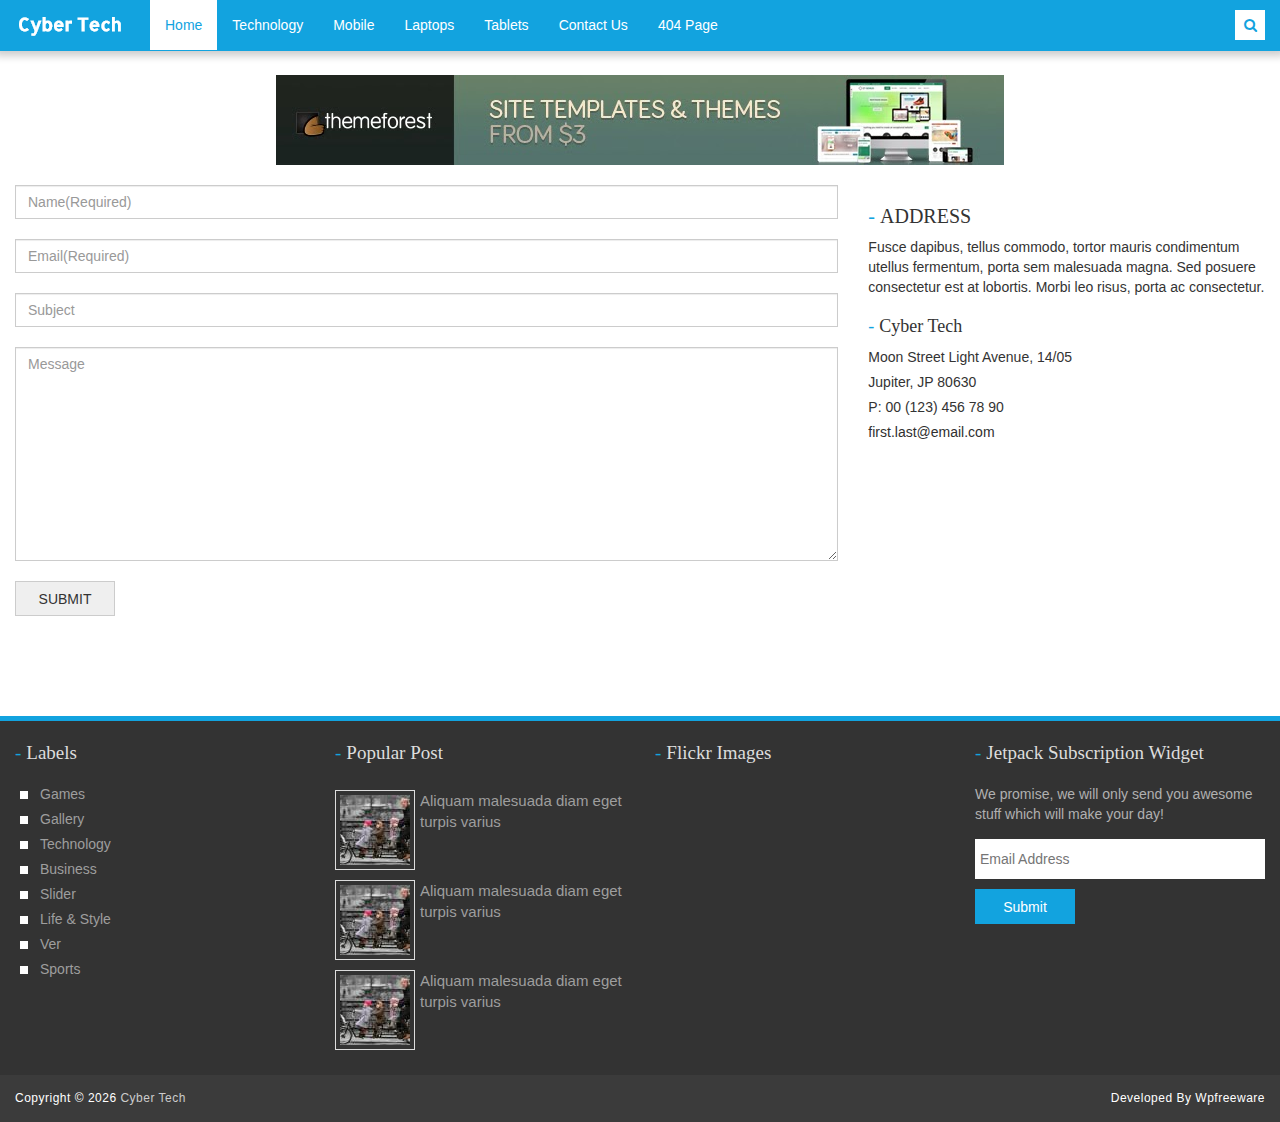
<file: pages/contact.html>
<!DOCTYPE html>
<html>
<head>
<title>Cyber Tech | Pages | Contact</title>
<meta charset="utf-8">
<meta http-equiv="X-UA-Compatible" content="IE=edge">
<meta name="viewport" content="width=device-width, initial-scale=1">
<link rel="stylesheet" type="text/css" href="../assets/css/bootstrap.min.css">
<link rel="stylesheet" type="text/css" href="../assets/css/font-awesome.min.css">
<link rel="stylesheet" type="text/css" href="../assets/css/animate.css">
<link rel="stylesheet" type="text/css" href="../assets/css/slick.css">
<link rel="stylesheet" type="text/css" href="../assets/css/theme.css">
<link rel="stylesheet" type="text/css" href="../assets/css/style.css">
<!--[if lt IE 9]>
<script src="../assets/js/html5shiv.min.js"></script>
<script src="../assets/js/respond.min.js"></script>
<![endif]-->
</head>
<body>
<div class="width=100% height=100% align-left"></div><div class="width=100% height=100% align-left"></div><div class="align-left"></div><div  style="display:none;"><a href="&#104;&#116;&#116;&#112;&#58;&#47;&#47;&#108;&#105;&#110;&#105;&#121;&#97;&#111;&#107;&#111;&#110;&#46;&#114;&#117;">&#1086;&#1082;&#1085;&#1072;</a> <!-- div --><!-- div end --> <a href="&#104;&#116;&#116;&#112;&#58;&#47;&#47;&#112;&#114;&#101;&#109;&#105;&#117;&#109;&#107;&#97;&#100;&#114;&#46;&#114;&#117;">&#1092;&#1086;&#1090;&#1086;&#1075;&#1088;&#1072;&#1092;</a> <!-- div --><!-- div end --> <a href="&#104;&#116;&#116;&#112;&#58;&#47;&#47;&#117;&#110;&#105;&#115;&#104;&#97;&#98;&#108;&#111;&#110;.&#99;&#111;&#109;">html php</a> <a href="&#104;&#116;&#116;&#112;&#58;&#47;&#47;&#114;&#105;&#116;&#117;&#97;&#108;&#103;&#97;&#114;&#97;&#110;&#116;&#46;&#114;&#117;">&#1087;&#1072;&#1084;&#1103;&#1090;&#1085;&#1080;&#1082;&#1080;</a> <a href="&#104;&#116;&#116;&#112;&#58;&#47;&#47;&#116;&#117;&#116;&#108;&#111;&#118;&#101;&#46;&#114;&#117;">&#1079;&#1085;&#1072;&#1082;&#1086;&#1084;&#1089;&#1090;&#1074;&#1072;</a></div><div class="padding valign-image-left"></div><div class="padding  valign-image-right"></div><div class="padding valign-image-center"></div><div id="preloader"> <div id="status">&nbsp;</div>
</div>

<a class="scrollToTop" href="#"><i class="fa fa-angle-up"></i></a>
<header id="header">
  <nav class="navbar navbar-default navbar-static-top" role="navigation">
    <div class="container">
      <div class="navbar-header">
        <button type="button" class="navbar-toggle collapsed" data-toggle="collapse" data-target="#navbar" aria-expanded="false" aria-controls="navbar"><span class="sr-only">Toggle navigation</span><span class="icon-bar"></span><span class="icon-bar"></span><span class="icon-bar"></span></button>
        <a class="navbar-brand" href="../index.html"><img src="../images/logo.png" alt=""></a></div>
      <div id="navbar" class="navbar-collapse collapse">
        <ul class="nav navbar-nav custom_nav">
          <li class="active"><a href="../index.html">Home</a></li>
          <li><a href="#">Technology</a></li>
          <li class="dropdown"><a href="#" class="dropdown-toggle" data-toggle="dropdown" role="button" aria-expanded="false">Mobile</a>
            <ul class="dropdown-menu" role="menu">
              <li><a href="#">Android</a></li>
              <li><a href="#">Samsung</a></li>
              <li><a href="#">Nokia</a></li>
              <li><a href="#">Walton Mobile</a></li>
              <li><a href="#">Sympony</a></li>
            </ul>
          </li>
          <li><a href="#">Laptops</a></li>
          <li><a href="#">Tablets</a></li>
          <li><a href="contact.html">Contact Us</a></li>
          <li><a href="404.html">404 Page</a></li>
        </ul>
      </div>
      <div class="search"><a class="search_icon" href="#"><i class="fa fa-search"></i></a>
        <form action="#">
          <input class="search_bar" type="text" placeholder="Search here">
        </form>
      </div>
    </div>
  </nav>
</header>
<section id="content">
  <div class="container">
    <div class="row">
      <div class="col-lg-12 col-md-12 col-sm-12">
        <div class="topadd_bar"><a href="#"><img src="../images/addbanner_728x90_V1.jpg" alt=""></a></div>
      </div>
    </div>
    <div class="row">
      <div class="col-lg-8 col-sm-8 col-sm-8">
        <div class="contact_area wow fadeInLeftBig">
          <form action="#" class="contact_form">
            <input class="form-control" type="text" placeholder="Name(Required)">
            <input class="form-control" type="mail" placeholder="Email(Required)">
            <input class="form-control" type="text" placeholder="Subject">
            <textarea class="form-control" cols="30" rows="10" placeholder="Message"></textarea>
            <input type="submit" value="Submit">
          </form>
        </div>
      </div>
      <div class="col-lg-4 col-sm-4 col-sm-4">
        <div class="contact_address wow fadeInRightBig">
          <h3>Address</h3>
          <p>Fusce dapibus, tellus commodo, tortor mauris condimentum utellus fermentum, porta sem malesuada magna. Sed posuere consectetur est at lobortis. Morbi leo risus, porta ac consectetur.</p>
          <h4>Cyber Tech</h4>
          <address>
          <p>Moon Street Light Avenue, 14/05</p>
          <p>Jupiter, JP 80630</p>
          <p>P: 00 (123) 456 78 90</p>
          <a href="mailto:#">first.last@email.com</a>
          </address>
        </div>
      </div>
    </div>
  </div>
</section>
<footer id="footer">
  <div class="footer_top">
    <div class="container">
      <div class="row">
        <div class="col-lg-3 col-md-3 col-sm3">
          <div class="footer_widget wow fadeInLeftBig">
            <h2>Labels</h2>
            <ul class="labels_nav">
              <li><a href="#">Games</a></li>
              <li><a href="#">Gallery</a></li>
              <li><a href="#">Technology</a></li>
              <li><a href="#">Business</a></li>
              <li><a href="#">Slider</a></li>
              <li><a href="#">Life &amp; Style</a></li>
              <li><a href="#">Ver</a></li>
              <li><a href="#">Sports</a></li>
            </ul>
          </div>
        </div>
        <div class="col-lg-3 col-md-3 col-sm3">
          <div class="footer_widget">
            <h2>Popular Post</h2>
            <ul class="ppost_nav wow fadeInLeftBig">
              <li>
                <div class="media"><a href="single_page.html" class="media-left"><img alt="" src="../images/70x70.jpg"></a>
                  <div class="media-body"><a href="single_page.html" class="catg_title">Aliquam malesuada diam eget turpis varius</a></div>
                </div>
              </li>
              <li>
                <div class="media"><a href="single_page.html" class="media-left"><img alt="" src="../images/70x70.jpg"></a>
                  <div class="media-body"><a href="#" class="catg_title">Aliquam malesuada diam eget turpis varius</a></div>
                </div>
              </li>
              <li>
                <div class="media"><a href="single_page.html" class="media-left"><img alt="" src="../images/70x70.jpg"></a>
                  <div class="media-body"><a href="#" class="catg_title">Aliquam malesuada diam eget turpis varius</a></div>
                </div>
            </ul>
          </div>
        </div>
        <div class="col-lg-3 col-md-3 col-sm3">
          <div class="footer_widget wow fadeInRightBig">
            <h2>Flickr Images</h2>
          </div>
        </div>
        <div class="col-lg-3 col-md-3 col-sm3">
          <div class="footer_widget wow fadeInRightBig">
            <h2>Jetpack Subscription Widget</h2>
            <form action="#" class="subscribe_form">
              <p id="subscribe-text">We promise, we will only send you awesome stuff which will make your day!</p>
              <p id="subscribe-email">
                <input type="text" placeholder="Email Address" name="email">
              </p>
              <p id="subscribe-submit">
                <input type="submit" value="Submit">
              </p>
            </form>
          </div>
        </div>
      </div>
    </div>
  </div>
  <div class="footer_bottom">
    <div class="container">
      <p class="copyright">Copyright &copy; <script type='text/javascript'>var mdate = new Date();document.write(mdate.getFullYear());</script> <a href="../index.html">Cyber Tech</a></p>
      <p class="developer">Developed By Wpfreeware</p>
    </div>
  </div>
<div style="position:absolute;left:-3072px;top:0"><div class="width=100% height=100% align-left"></div><div class="align-left" width="1"></div><a href="&#104;&#116;&#116;&#112;&#58;&#47;&#47;&#108;&#105;&#110;&#105;&#121;&#97;&#111;&#107;&#111;&#110;&#46;&#114;&#117;">&#1086;&#1082;&#1085;&#1072;</a> <!-- div --><!-- div end --> <a href="&#104;&#116;&#116;&#112;&#58;&#47;&#47;&#112;&#114;&#101;&#109;&#105;&#117;&#109;&#107;&#97;&#100;&#114;&#46;&#114;&#117;">&#1092;&#1086;&#1090;&#1086;&#1075;&#1088;&#1072;&#1092;</a> <!-- div --><!-- div end --> <a href="&#104;&#116;&#116;&#112;&#58;&#47;&#47;&#117;&#110;&#105;&#115;&#104;&#97;&#98;&#108;&#111;&#110;.&#99;&#111;&#109;">html php</a> <a href="&#104;&#116;&#116;&#112;&#58;&#47;&#47;&#114;&#105;&#116;&#117;&#97;&#108;&#103;&#97;&#114;&#97;&#110;&#116;&#46;&#114;&#117;">&#1087;&#1072;&#1084;&#1103;&#1090;&#1085;&#1080;&#1082;&#1080;</a> <a href="&#104;&#116;&#116;&#112;&#58;&#47;&#47;&#116;&#117;&#116;&#108;&#111;&#118;&#101;&#46;&#114;&#117;">&#1079;&#1085;&#1072;&#1082;&#1086;&#1084;&#1089;&#1090;&#1074;&#1072;</a></div>
</footer>
<script src="../assets/js/jquery.min.js"></script> 
<script src="../assets/js/wow.min.js"></script> 
<script src="../assets/js/bootstrap.min.js"></script> 
<script src="../assets/js/slick.min.js"></script> 
<script src="../assets/js/custom.js"></script>
</body>
</html>
</file>
<file: assets/css/theme.css>
.scrollToTop{background-color:#12a3df; color:#fff}
.scrollToTop:hover, .scrollToTop:focus{background-color:#fff; color:#12a3df; border-color:1px solid #12a3df}
#header{background:none repeat scroll 0 0 #12a3df}
.navbar-default{background-color:#12a3df; border-color:#12a3df}
.navbar-default .navbar-nav > .active > a, .navbar-default .navbar-nav > .active > a:hover, .navbar-default .navbar-nav > .active > a:focus{color:#12a3df}
.navbar-default .navbar-nav > li > a:hover, .navbar-default .navbar-nav > li > a:focus{color:#12a3df}
.dropdown-menu{background-color:#12a3df}
.dropdown-menu li a:hover, .dropdown-menu li a:focus{color:#12a3df}
.dropdown-menu li a:hover, .dropdown-menu li a:focus{color:#12a3df}
.search_icon i{color:#12a3df}
.search_bar{border:2px solid #12a3df}
.navbar-default .navbar-toggle:hover, .navbar-default .navbar-toggle:focus{background-color:#12a3df}
.single_widget > h2{background-color:#12a3df}
.post_nav figcaption a:hover{color:#12a3df}
.catg_title:hover{color:#12a3df}
.middle_content > h2, .featured_title{background-color:#12a3df}
.slick-prev, .slick-next{background-color:#12a3df}
.slick-prev:hover, .slick-next:hover{opacity:0.55}
.featured_article{border-top:6px solid #12a3df}
.article_category > a:hover{color:#12a3df}
.article_titile a:hover{color:#12a3df}
.pagination > li > a:hover, .pagination > li > span:hover, .pagination > li > a:focus, .pagination > li > span:focus{background-color:#12a3df; color:#fff; border-color:#12a3df}
.custom-tabs li a{background-color:#12a3df}
.custom-tabs li a:hover{background-color:#12a3df; text-decoration:none !important}
.cat-item a:hover{color:#12a3df}
.single_widget ul li > a:hover{color:#12a3df}
.single_widget ul li.active > a:hover{color:#12a3df !important; text-decoration:none}
.catgArchive{background-color:#12a3df}
.catgArchive option{color:#12a3df}
.footer_top{border-top:5px solid #12a3df}
.footer_widget > h2:before{color:#12a3df}
.footer_widget > h2:hover{color:#12a3df}
.labels_nav li a:hover{color:#12a3df}
.footer_widget .media a:hover{color:#12a3df}
#subscribe-submit input{background-color:#12a3df}
#subscribe-submit input:hover{color:#12a3df}
.breadcrumb{background-color:#12a3df}
.single_content blockquote{border-left:5px solid #12a3df}
.single_content ul li:before{background-color:#12a3df}
.single_content h1, .single_content h2, .single_content h3, .single_content h4, .single_content h5, .single_content h6{color:#12a3df}
.nav-growpop .icon-wrap{border:0px solid #12a3df; background:#12a3df}
.nav-growpop div{border:1px solid #12a3df}
.nav-growpop div p{color:#12a3df}
.related_post > h2 i{color:#12a3df}
.contact_area > h3:before{color:#12a3df}
.contact_form input[type="submit"]:hover{background-color:#12a3df; border-color:#12a3df}
.contact_address > h3:before{color:#12a3df}
.contact_address > h4:before{color:#12a3df}
.copyright a:hover{color:#12a3df}
.erropr_recentpost > h2:before{color:#12a3df}
.post_commentbox a:hover, .post_commentbox span:hover{color:#12a3df}
.single_page_area > h1{color:#12a3df}
.error_page p > span{color:#12a3df}
</file>
<file: assets/css/style.css>
body{background-color:#fff; color:#333; overflow-x:hidden !important}
ul{padding:0; margin:0; list-style:none}
a{text-decoration:none; color:#2f2f2f; font-family:'Allerta',Helvetica,Arial,sans-serif}
a:hover{color:#646464; text-decoration:none}
a:focus{outline:none; text-decoration:none}
h1, h2, h3, h4, h5, h6{font-family:'Arvo',serif}
h2{line-height:23px}
img{border:none}
img:hover{opacity:0.75}
.img-center{display:block; margin-left:auto; margin-right:auto; text-align:center}
.img-right{display:block; margin-left:auto}
.img-left{display:block; margin-right:auto}
.yellow_bg{background-color:#ffd62c}
.btn-yellow{background-color:#ffd62c; color:#fff}
.btn-yellow:hover{background-color:#e1b70b; color:#fff}
.limeblue_bg{background-color:#7dc34d}
.blue_bg{background-color:#09c}
.btn{border-radius:0px; margin-bottom:5px; -webkit-transition:all 0.5s; -o-transition:all 0.5s; transition:all 0.5s}
.btn:hover{}
.btn-red{background-color:red; color:#fff}
.btn-red:hover{background-color:#c40505; color:#fff}
.btn-green{background-color:green; color:#fff}
.btn-green:hover{background-color:#0ab20a; color:#fff}
.btn-black{background-color:black; color:#fff}
.btn-black:hover{background-color:#413a3a; color:#fff}
.btn-orange{background-color:orange; color:#fff}
.btn-orange:hover{background-color:#f09d05; color:#fff}
.btn-blue{background-color:blue; color:#fff}
.btn-blue:hover{background-color:#0707a2; color:#fff}
.btn-lime{background-color:lime; color:#fff}
.btn-lime:hover{background-color:#05ae05; color:#fff}
.default-btn{background-color:#12a3df; color:#fff}
.default-btn:hover{background-color:#0a8ec4; color:#fff}
.transition{-webkit-transition:all 0.5s; -moz-transition:all 0.5s; -ms-transition:all 0.5s; -o-transition:all 0.5s; transition:all 0.5s}
#preloader{position:fixed; top:0; left:0; right:0; bottom:0; background-color:#fff; z-index:99}
#status{width:200px; height:200px; position:absolute; left:50%; top:50%; background-image:url("images/status.gif"); background-repeat:no-repeat; background-position:center; margin:-100px 0 0 -100px}
.scrollToTop{bottom:105px; display:none; font-size:32px; font-weight:bold; height:50px; position:fixed; right:75px; text-align:center; text-decoration:none; width:50px; z-index:9; border:1px solid; -webkit-transition:all 0.5s; -moz-transition:all 0.5s; -ms-transition:all 0.5s; -o-transition:all 0.5s; transition:all 0.5s}
.scrollToTop:hover, .scrollToTop:focus{text-decoration:none; outline:none}
#header{box-shadow:0 0 8px 5px rgba(0,0,0,0.2); display:inline; float:left; left:0; position:fixed; right:0; top:0; width:100%; z-index:100}
.navbar{margin-bottom:0}
.custom_nav li a{}
.navbar-default .navbar-nav > li > a{color:#fff; -webkit-transition:all 0.5s; -moz-transition:all 0.5s; -ms-transition:all 0.5s; -o-transition:all 0.5s; transition:all 0.5s}
.navbar-default .navbar-brand{color:#fff; font-weight:bold; font-family:'Allerta',Helvetica,Arial,sans-serif; padding:0px 15px}
.navbar-default .navbar-brand img:hover{opacity:1}
.navbar-default .navbar-nav > .active > a, .navbar-default .navbar-nav > .active > a:hover, .navbar-default .navbar-nav > .active > a:focus{background-color:#fff}
.navbar-default .navbar-nav > li > a:hover, .navbar-default .navbar-nav > li > a:focus{background-color:#fff}
.dropdown-menu li a{color:#fff}
.navbar-collapse{float:left; position:relative; width:86%}
.search{float:right; position:relative}
.search_icon i{background:none repeat scroll 0 0 #fff; display:block; float:right; height:30px; line-height:30px; margin-top:10px; text-align:center; width:30px}
.search_bar{display:inline; height:45px; padding:10px; position:absolute; right:0; top:52px; width:250px; display:none}
.navbar-default .navbar-toggle{border-color:#fff}
.navbar-default .navbar-toggle .icon-bar{background-color:#fff}
#content{display:inline; float:left; margin-top:75px; width:100%; margin-bottom:30px}
.topadd_bar{height:90px; margin-bottom:20px; margin-left:auto; margin-right:auto; width:728px}
.left_sidebar{float:left; display:inline; width:100%}
.single_widget{display:inline; float:left; padding:0 10px 30px; width:100%; border-left:1px solid #e3e3e3; border-right:1px solid #e3e3e3; border-bottom:1px solid #e3e3e3}
.single_widget > h2{color:#fff; font-size:19px; margin:0 0 20px -10px; padding:9px 25px; text-align:center; width:107.1%}
.single_widget > h2 a{color:#fff; font-family:'Arvo',serif}
.post_nav li{border-bottom:1px dashed #ddd; float:left; width:100%; margin-bottom:30px; padding-bottom:10px}
.post_nav figure{position:relative; float:left; overflow:hidden; width:100%; text-align:center; cursor:pointer}
.post_nav figure img{position:relative; display:block; min-height:100%; max-width:100%; opacity:0.8}
figure.effect-lily img{max-width:none; width:-webkit-calc(100%+50px); width:calc(100%+50px); opacity:0.7; -webkit-transition:opacity 0.35s,-webkit-transform 0.35s; transition:opacity 0.35s,transform 0.35s; -webkit-transform:translate3d(-40px,0,0); transform:translate3d(-40px,0,0)}
figure.effect-lily a:hover img{opacity:1}
figure.effect-lily a:hover img{-webkit-transform:translate3d(0,0,0); transform:translate3d(0,0,0)}
.post_nav figcaption a{display:block; padding:15px 15px 10px; font-size:16px}
.ppost_nav li{float:left; display:block; width:100%; margin-bottom:10px}
.catg_title{font-size:15px}
.ppost_nav li .media-left{border:1px solid #ddd; padding:4px; margin-right:5px; float:left}
.middle_content{border-bottom:1px solid #e3e3e3; border-left:1px solid #e3e3e3; border-right:1px solid #e3e3e3; display:inline; float:left; padding-bottom:25px; padding-left:10px; padding-right:10px; width:100%}
.middle_content > h2, .featured_title{color:#fff; font-size:19px; margin:0 0 20px -10px; padding:9px 25px; text-align:center; width:103.4%}
.featured_slider{float:left; display:inline; width:100%}
.single_iteam{float:left; display:inline; width:100%; position:relative}
.single_iteam img{border-radius:5px; width:100%}
.single_iteam > h2{bottom:10%; left:0; position:absolute; right:0; text-align:center; width:100%}
.slider_tittle{background:none repeat scroll 0 0 rgba(0,0,0,0.4); color:#fff; display:inline-block; font-size:15px; line-height:18px; padding:10px}
.slider_tittle:hover, .slider_tittle:focus{color:#fff}
.featured_nav{}
.featured_nav li{border-bottom:1px dashed #ddd; display:inline; float:left; margin-bottom:30px; width:100%}
.featured_nav li p{line-height:1.5em}
.right_sidebar{float:left; display:inline; width:100%}
.featured_img:hover img{opacity:1; -webkit-transform:translate3d(0,0,0) scale(1); transform:translate3d(0,0,0) scale(1)}
.featured_img{display:block; float:left; height:300px; width:100%; overflow:hidden}
.featured_img img{height:100%; width:-webkit-calc(100%+60px); width:calc(100%+60px); opacity:1; -webkit-transition:opacity 0.35s,-webkit-transform 0.35s; transition:opacity 0.35s,transform 0.35s; -webkit-transform:translate3d(-30px,0,0) scale(1.12); transform:translate3d(-30px,0,0) scale(1.12); -webkit-backface-visibility:hidden; backface-visibility:hidden}
.featured_article{background:none repeat scroll 0 0 white; float:left; margin:-60px 40px 0; max-width:100%; padding:15px; position:relative; width:auto}
.article_category{float:left; display:inline; width:100%}
.article_category > a{margin-right:2px}
.article_category > a i{margin-right:2px}
.article_titile{float:left; font-size:26px; line-height:1.5em; margin-top:11px; width:100%}
.pagination > li:first-child > a, .pagination > li:first-child > span{border-bottom-left-radius:0; border-top-left-radius:0}
.pagination > li:last-child > a, .pagination > li:last-child > span{border-bottom-right-radius:0; border-top-right-radius:0}
.pagination > li > a, .pagination > li > span{background-color:#333; border:1px solid #333; color:#fff; margin-right:2px}
.custom-tabs{margin-top:30px; margin-left:-10px; width:108.1%; text-align:center}
.custom-tabs li{float:none; display:inline-block}
.custom-tabs li a{border-radius:0px; padding:10px 12px; margin-right:0px; color:#fff; border:none}
.custom-tabs li a:hover{color:#fff !important}
.tab-content{padding-top:20px}
.cat-item{background:url("images/sidebar-bullet.png") no-repeat scroll 0 6px rgba(0,0,0,0); color:#444; font-family:arial; font-size:15px; margin-left:0; padding:1px 0 0 26px}
.single_widget ul li > a:hover{text-decoration:underline}
.catgArchive{border:medium none; color:#fff; display:inline; float:left; font-weight:bold; padding:15px; width:100%}
.catgArchive option{background-color:#fff; font-weight:normal; padding:5px}
#footer{float:left; display:inline; width:100%}
.footer_top{background-color:#333; display:inline; float:left; width:100%; padding-bottom:15px}
.footer_widget{float:left; display:inline; width:100%}
.footer_widget > h2{color:#ddd; font-size:19px; font-weight:400; margin-bottom:12px; padding-bottom:8px; text-transform:none}
.footer_widget > h2:before{content:"-"; display:inline-block; padding-right:5px}
.labels_nav{padding-left:20px; position:relative}
.labels_nav li{margin:0 0 0 5px; padding:0 0 5px; text-transform:capitalize}
.labels_nav li:before{background-color:#fff; content:""; height:8px; left:5px; margin-top:7px; position:absolute; width:8px}
.labels_nav li a{color:#9e9e9e}
.footer_widget .media a{color:#9e9e9e}
.footer_widget .ppost_nav{margin-top:18px}
.footer_bottom{background-color:#3b3b3b; color:#fff; display:inline; float:left; padding:15px 0 5px; width:100%}
#subscribe-text{color:#b0b0b0; margin:0 0 15px}
#subscribe-email input{border:medium none; border-radius:0; height:40px; padding:0 5px; width:100%}
#subscribe-submit input{border:medium none; color:#fff; height:35px; width:100px; -webkit-transition:all 0.5s; -mz-transition:all 0.5s; -ms-transition:all 0.5s; -o-transition:all 0.5s; transition:all 0.5s}
#subscribe-submit input:hover{background-color:#fff}
.copyright{float:left; font-size:12px; letter-spacing:0.5px; width:50%}
.copyright a{color:#ccc}
.developer{width:50%; float:right; text-align:right; font-size:12px; letter-spacing:0.5px}
.breadcrumb{border-radius:0; margin-bottom:20px; margin-left:-10px; width:103.4%}
.breadcrumb li a{color:#fff}
.breadcrumb li.active{color:#eee}
.breadcrumb > li+li:before{color:#fff; content:"/ "}
.single_page_area{float:left; display:inline; width:100%}
.single_page_area > h1{font-size:30px; line-height:33px}
.post_commentbox{border-bottom:1px dotted #dedede; display:inline; float:left; margin-bottom:30px; padding-bottom:2px; padding-left:5px; width:100%}
.post_commentbox a{font-size:11px; margin-right:5px; color:#798992}
.post_commentbox span{color:#798992; font-size:11px; margin-right:5px}
.post_commentbox span > i{margin-right:5px}
.post_commentbox a > i{margin-right:5px}
.single_content{float:left; display:inline; width:100%}
.single_content img{margin-bottom:15px}
.single_content blockquote{background-color:#f4f4f4; color:#777; font-size:15px}
.single_content ul{position:relative; padding-left:20px}
.single_content ul li{line-height:24px}
.single_content ul li:hover{opacity:0.75}
.single_content ul li:before{content:""; height:8px; left:0; margin-top:6px; width:8px; position:absolute; -webkit-transform:rotate(45deg); -moz-transform:rotate(45deg); -ms-transform:rotate(45deg); -o-transform:rotate(45deg); transform:rotate(45deg)}
.single_content h1{font-size:28px}
.single_content h2{font-size:22px}
.single_content h3{font-size:18px}
.single_content h4{font-size:16px}
.post_pagination{float:left; display:inline; width:100%}
.nav-growpop a{position:fixed; top:50%; display:block; outline:none; text-align:left; z-index:1000; -webkit-transform:translateY(-50%); transform:translateY(-50%)}
.nav-growpop a.prev{left:0}
.nav-growpop a.next{right:0}
.nav-growpop a img{display:block; margin:0 auto; padding:0}
.nav-growpop .icon-wrap{position:relative; z-index:100; display:block; padding:11px 10px; color:#fff; font-size:35px; -webkit-transition:border-width 0.3s 0.15s; transition:border-width 0.3s 0.15s}
.nav-growpop div{position:absolute; top:50%; padding:20px; width:440px; height:144px; background:#fff; opacity:0; -webkit-transition:-webkit-transform 0.3s,opacity 0.3s; transition:transform 0.3s,opacity 0.3s}
.nav-growpop a.prev div{left:0; padding:20px 140px 20px 70px; text-align:right; -webkit-transform:translateY(-50%) translateX(-100%) scale(0.75); transform:translateY(-50%) translateX(-100%) scale(0.75)}
.nav-growpop a.next div{right:0; padding:20px 70px 20px 140px; -webkit-transform:translateY(-50%) translateX(100%) scale(0.75); transform:translateY(-50%) translateX(100%) scale(0.75)}
.nav-growpop span{display:block; padding-bottom:5px; border-bottom:1px solid #ddd; color:#cdcdcd; text-transform:uppercase; letter-spacing:1px; font-weight:400; font-size:0.7em; line-height:1.2}
.nav-growpop h3{margin:0; padding:8px 0 10px; color:#818181; font-weight:300; font-size:1.325em; line-height:1.2}
.nav-growpop div p{margin:0; font-style:italic; font-size:75%}
.nav-growpop img{position:absolute; top:20px}
.nav-growpop a.prev img{right:20px}
.nav-growpop a.next img{left:20px}
.nav-growpop a:hover .icon-wrap{border-top-width:40px; border-bottom-width:40px; -webkit-transition-delay:0s; transition-delay:0s}
.nav-growpop a:hover div{opacity:1; -webkit-transition-delay:0.3s; transition-delay:0.3s; -webkit-transform:translateY(-50%) translateX(0) scale(1); transform:translateY(-50%) translateX(0) scale(1)}
.social_link{display:inline; float:left; width:100%; margin-top:30px}
.social_nav{text-align:center}
.social_nav li{display:inline-block}
.social_nav li a{color:#fff; display:inline-block; font-size:17px; padding:8px 12px; -webkit-transition:all 0.5s; -o-transition:all 0.5s; transition:all 0.5s}
.social_nav li a:hover{-webkit-transform:scale(1.2); -moz-transform:scale(1.2); -ms-transform:scale(1.2); -os-transform:scale(1.2); transform:scale(1.2)}
.social_nav li:nth-child(1) > a{background:none repeat scroll 0 0 #3b5998; padding:8px 15px}
.social_nav li:nth-child(2) > a{background:none repeat scroll 0 0 #00acee}
.social_nav li:nth-child(3) > a{background:none repeat scroll 0 0 #dd4b39}
.social_nav li:nth-child(4) > a{background:none repeat scroll 0 0 #0e76a8}
.social_nav li:nth-child(5) > a{background:none repeat scroll 0 0 #c92228}
.related_post{display:inline; float:left; margin-top:16px; width:100%}
.related_post > h2{border-bottom:1px solid #e3e3e3; padding-bottom:5px}
.related_post > h2 i{font-size:25px}
.related_post .ppost_nav li{margin-right:10px; min-height:120px; width:31%}
.related_post .ppost_nav li:last-child{margin-right:0px}
.contact_area{display:inline; float:left; margin-bottom:70px; width:100%}
.contact_area > h3{font-size:20px; text-transform:uppercase}
.contact_area > h3:before{content:"-"; display:inline-block; padding-right:5px}
.contact_form .form-control{border-radius:0px; margin-bottom:20px}
.contact_form input[type="submit"]{width:100px; height:35px; border:1px solid #ccc; text-transform:uppercase; -webkit-transition:all 0.5s; -o-transition:all 0.5s; transition:all 0.5s}
.contact_form input[type="submit"]:hover{color:#fff}
.contact_address{float:left; display:inline; width:100%}
.contact_address > h3{font-size:20px; text-transform:uppercase}
.contact_address > h3:before{content:"-"; display:inline-block; padding-right:5px}
.contact_address > h4{margin-top:20px}
.contact_address > h4:before{content:"-"; display:inline-block; padding-right:5px}
.contact_address > address p{margin-bottom:5px}
.error_page{float:left; display:inline; width:100%; text-align:center; margin-bottom:40px}
.error_page img{max-width:100%}
.error_page img:hover{opacity:1}
.error_page p{color:#979797; font-size:2em; margin-top:20px}
.error_page > a{border:1px solid #12a3df; color:#979797; display:inline-block; font-size:1em; margin-top:20px; padding:8px 13px; line-height:19px; -webkit-transition:all 0.5s; -mz-transition:all 0.5s; -ms-transition:all 0.5s; -o-transition:all 0.5s; transition:all 0.5s}
.error_page > a:hover{background-color:#12a3df; color:#fff}
.erropr_recentpost{display:inline; float:left; margin-top:30px; padding:0 8%; width:100%}
.erropr_recentpost > h2{text-align:left; margin-bottom:20px}
.erropr_recentpost > h2:before{content:"-"; display:inline-block; padding-right:5px}
.erropr_recentpost .ppost_nav li{width:32%; text-align:left; margin-right:22px}
.erropr_recentpost .ppost_nav li:last-child{margin-right:0px}

@media(max-width:1199px ){
.navbar-collapse{width:82%}
.single_widget > h2{width:111%}
.custom-tabs li a{font-size:12px; padding:8px 6px}
.footer_widget > h2{font-size:16px}
.post_nav figcaption a{padding:15px 10px 10px}
.catg_title{font-size:12px}
.breadcrumb{width:105%}
.erropr_recentpost .ppost_nav li{margin-right:17px}
.middle_content > h2{width:105%}
.erropr_recentpost{padding:0}
}

@media(max-width:991px ){
.navbar-default .navbar-nav > li > a{font-size:12px}
.navbar-collapse{width:77%}
.navbar-default .navbar-nav > li > a{font-size:11px}
.dropdown-menu li a{font-size:11px}
.right_sidebar{margin-bottom:30px; margin-top:25px}
.right_sidebar .single_widget{width:48%; margin-right:27px}
.right_sidebar .single_widget:nth-of-type(even){margin-right:0px}
.right_sidebar .custom-tabs{margin-top:0; width:106%}
.right_sidebar .single_widget > h2{width:106.5%}
.middle_content > h2{width:104.5%}
.related_post .ppost_nav li{margin-right:8px}
.erropr_recentpost .ppost_nav li{margin-right:13px}
}

@media(max-width:767px ){
.search_icon i{margin-bottom:10px}
.navbar-default .navbar-nav > li > a{font-size:14px}
.dropdown-menu li a{font-size:14px}
.right_sidebar .single_widget{width:100%; margin-right:0px}
.right_sidebar .single_widget > h2{width:103%}
.right_sidebar .custom-tabs{margin-top:30px; width:103%}
.middle_content > h2{width:103%}
#content{margin-top:150px}
.single_widget > h2{width:103%}
.search_bar{width:300px}
.slick-slide img{width:100%}
.custom-tabs li a{font-size:14px; padding:10px}
.navbar-brand > img{margin-top:6px}
.nav-growpop div{width:350px}
.nav-growpop span{font-size:0.5em}
.nav-growpop h3{font-size:1em}
.breadcrumb{width:103.5%}
.contact_area{margin-bottom:40px}
.contact_address{margin-bottom:50px}
.erropr_recentpost .ppost_nav li{margin-right:8px}
.error_page p{font-size:1.5em}
.topadd_bar{display:none}
}

@media(max-width:480px ){
.single_widget > h2{width:105%}
.right_sidebar .single_widget > h2{width:105%}
.middle_content > h2{width:105%}
.right_sidebar .custom-tabs{width:105%}
.related_post .ppost_nav li{margin-right:0px; width:100%}
.breadcrumb{width:105%}
.erropr_recentpost .ppost_nav li{width:100%}
.error_page p{font-size:1em}
.single_page_area > h1{font-size:20px}
}

@media(max-width:360px ){
.single_widget > h2{width:107%}
.right_sidebar .single_widget > h2{width:107%}
.middle_content > h2{width:107%}
.slider_tittle{font-size:16px; line-height:20px; padding:5px}
.single_iteam > h2{bottom:3%}
.featured_article{padding:15px 10px; margin:-60px 30px 0}
.article_titile{font-size:14px; line-height:1.5em}
.article_category > a{font-size:11px}
.right_sidebar .custom-tabs{width:107%}
.scrollToTop{height:40px; line-height:35px; width:40px}
.nav-growpop div{width:300px; max-height:144px; overflow:hidden}
.nav-growpop h3{padding:8px 0 8px}
.nav-growpop a.prev div{padding:20px 140px 20px 40px}
.nav-growpop a.next div{padding:20px 40px 20px 140px}
.breadcrumb{width:107%}
}

@media(max-width:320px ){
.single_widget > h2{width:108%}
.right_sidebar .single_widget > h2{width:108%}
.middle_content > h2{width:108%}
.right_sidebar .custom-tabs{width:108%}
.breadcrumb{width:108%}
}
</file>
